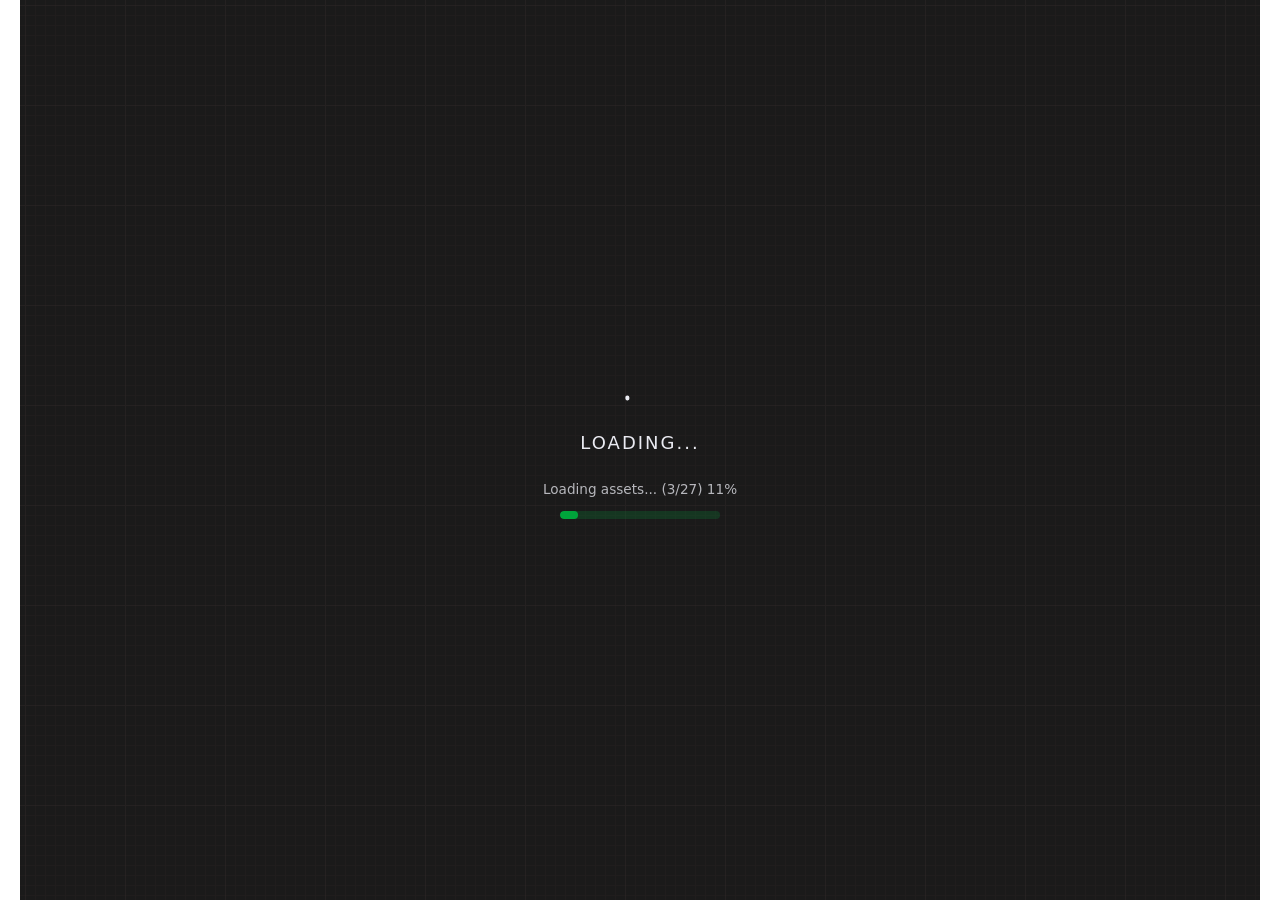
<file: dc-charger-installation-sim/index.html>
<!DOCTYPE html>
<html lang="en">
<head>
    <link rel="icon" type="image/png" href="./assets/core/ui/favicon.png">
    <meta charset="UTF-8">
    <meta name="viewport" content="width=device-width, initial-scale=1.0">
    <meta name="xrs-dataset" content="ev-installation">

    <title>eWorks DC Charger Installation Simulation</title>



  <script type="module" crossorigin src="./assets/index-D697QPvm.js"></script>
  <link rel="stylesheet" crossorigin href="./assets/index-PPQEyzI1.css">
</head>
<body>
    <div id="uiContainer" class="w-full h-full top-0 left-0 fixed flex flex-col items-center">
            <div id="uiContainer-header" class="navbar w-full">
                <div id="uiContainer-header-start" class="navbar-start"></div>
                <div id="uiContainer-header-center" class="navbar-center"></div>
                <div id="uiContainer-header-end" class="navbar-end"></div>
            </div>

            <div id="uiContainer-center" class="flex-1 flex flex-col w-full items-center justify-center">
                
                <div id="loadingScreen">
                    <span class="loading loading-spinner loading-xl"></span>
                    <div class="loading-text m-4">Loading...</div>
                    <div class="loading-progress m-2" aria-live="polite"></div>
                    <progress id="loadingProgressBar" class="progress progress-success w-40 mt-1" value="0" max="100" aria-label="Loading progress"></progress>
                </div>
                        
            </div>

            <div id="uiContainer-footer" class="navbar w-full">
                <div id="uiContainer-footer-start" class="navbar-start"></div>
                <div id="uiContainer-footer-center" class="navbar-center flex flex-col items-center gap-2"></div>
                <div id="uiContainer-footer-end" class="navbar-end gap-2"></div>
            </div>
        
    
    </div>
    <canvas id="renderCanvas"></canvas>
</body>
</html>
</file>
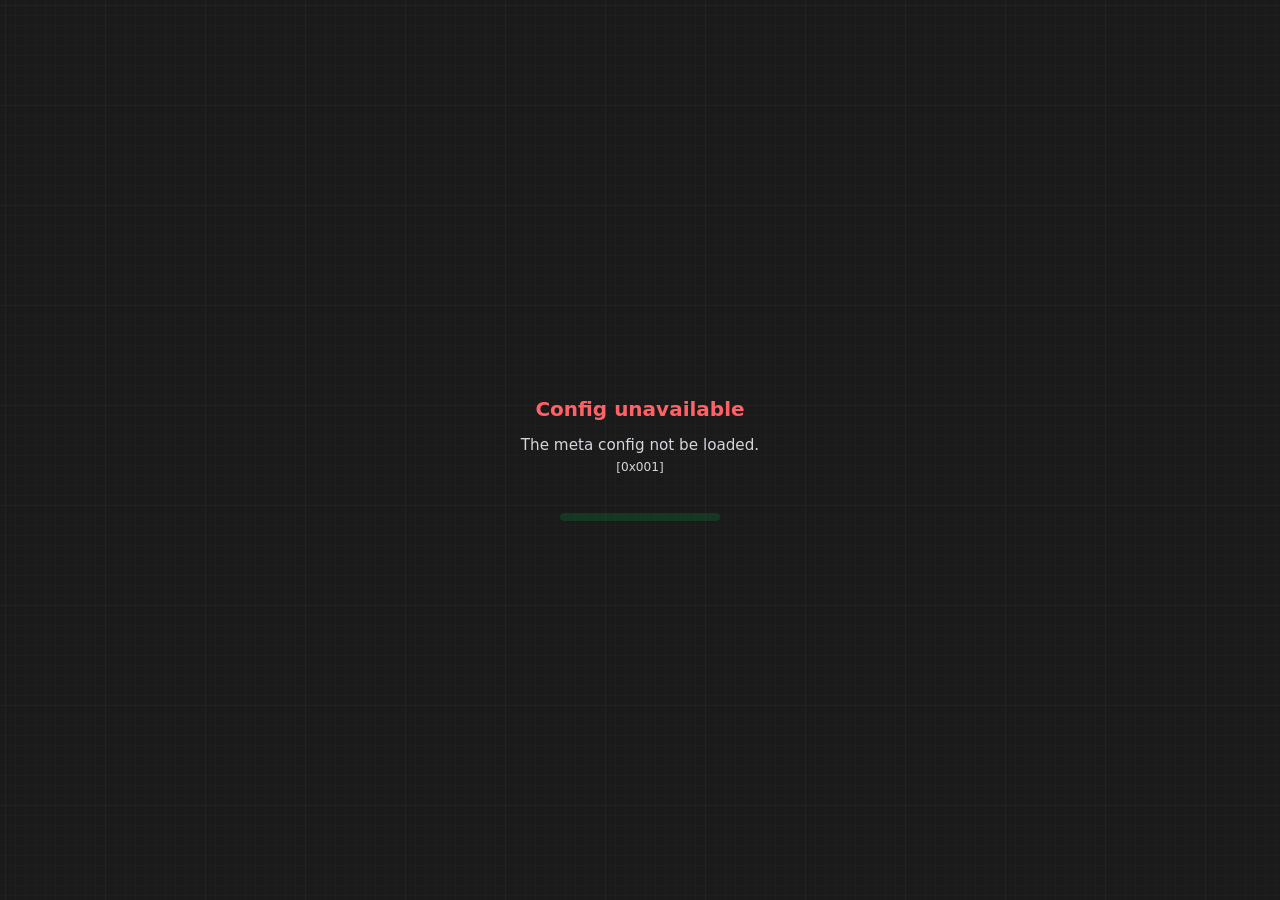
<file: sim-network/index.html>
<!DOCTYPE html>
<html lang="en"  style="background-color: #1a1a1a;">
<head>
    <link rel="icon" type="image/png" href="./assets/core/ui/favicon.png">
    <meta charset="UTF-8">
    <meta name="viewport" content="width=device-width, initial-scale=1.0">
    <!-- <meta name="xrs-dataset" content="[data-set-here]">
    <meta name="xrs-initialscene" content="[scene-here]"> -->

    <title>eIE</title>
    <!-- <style>html { filter: url("#pixelate") }</style> -->
  <script type="module" crossorigin src="./assets/index-ClFpi8yo.js"></script>
  <link rel="stylesheet" crossorigin href="./assets/index-CEAXEnmL.css">
</head>
<body  style="background-color: #1a1a1a;">
    <div id="loadingScreen">
        <span class="loading loading-spinner loading-xl"></span>
        <div class="loading-text m-4">Loading...</div>
        <div class="loading-progress m-2" aria-live="polite"></div>
        <progress id="loadingProgressBar" class="progress progress-success w-40 mt-1" value="0" max="100" aria-label="Loading progress"></progress>
    </div>
    <div id="uiContainer" class="w-full h-full top-0 left-0 fixed flex flex-col items-center">
            <div id="uiContainer-header" class="navbar w-full">
                <div id="uiContainer-header-start" class="navbar-start"></div>
                <div id="uiContainer-header-center" class="navbar-center"></div>
                <div id="uiContainer-header-end" class="navbar-end"></div>
            </div>

            <div id="uiContainer-center" class="flex-1 flex flex-col w-full items-center justify-center">
                                    
            </div>

            <div id="uiContainer-footer" class="navbar w-full">
                <div id="uiContainer-footer-start" class="navbar-start"></div>
                <div id="uiContainer-footer-center" class="navbar-center flex flex-col items-center gap-2"></div>
                <div id="uiContainer-footer-end" class="navbar-end gap-2">
                    <!-- Phone speed dial / desktop row: actions mount via uiManager.mountFooterEndAction -->
                    <div id="footer-end-fab" class="fab footer-end-fab footer-end--inline" aria-label="Footer actions">
                        <button type="button" tabindex="0" class="btn btn-primary btn-lg h-10 max-w-10 footer-end-fab-trigger" aria-label="More actions"></button>
                        <div class="fab-close">
                            <button type="button" tabindex="-1" class="btn btn-error btn-lg h-10 max-w-10" aria-label="Close footer actions">✕</button>
                        </div>
                    </div>
                </div>
            </div>
        
    
    </div>
    <canvas id="renderCanvas"></canvas>
</body>
</html>
</file>
<file: dc-charger-installation-sim/assets/index-PPQEyzI1.css>
@layer base{:root:has(input.theme-controller[value=corporate]:checked),[data-theme=corporate]{color-scheme:light;--color-base-100:oklch(100% 0 0);--color-base-200:oklch(93% 0 0);--color-base-300:oklch(86% 0 0);--color-base-content:oklch(22.389% .031 278.072);--color-primary:oklch(58% .158 241.966);--color-primary-content:oklch(100% 0 0);--color-secondary:oklch(55% .046 257.417);--color-secondary-content:oklch(100% 0 0);--color-accent:oklch(60% .118 184.704);--color-accent-content:oklch(100% 0 0);--color-neutral:oklch(0% 0 0);--color-neutral-content:oklch(100% 0 0);--color-info:oklch(60% .126 221.723);--color-info-content:oklch(100% 0 0);--color-success:oklch(62% .194 149.214);--color-success-content:oklch(100% 0 0);--color-warning:oklch(85% .199 91.936);--color-warning-content:oklch(0% 0 0);--color-error:oklch(70% .191 22.216);--color-error-content:oklch(0% 0 0);--radius-selector:.25rem;--radius-field:.25rem;--radius-box:.25rem;--size-selector:.25rem;--size-field:.25rem;--border:1px;--depth:0;--noise:0}}@layer properties{@supports (((-webkit-hyphens:none)) and (not (margin-trim:inline))) or ((-moz-orient:inline) and (not (color:rgb(from red r g b)))){*,:before,:after,::backdrop{--tw-translate-x:0;--tw-translate-y:0;--tw-translate-z:0;--tw-rotate-x:initial;--tw-rotate-y:initial;--tw-rotate-z:initial;--tw-skew-x:initial;--tw-skew-y:initial;--tw-space-y-reverse:0;--tw-border-style:solid;--tw-leading:initial;--tw-font-weight:initial;--tw-tracking:initial;--tw-ordinal:initial;--tw-slashed-zero:initial;--tw-numeric-figure:initial;--tw-numeric-spacing:initial;--tw-numeric-fraction:initial;--tw-shadow:0 0 #0000;--tw-shadow-color:initial;--tw-shadow-alpha:100%;--tw-inset-shadow:0 0 #0000;--tw-inset-shadow-color:initial;--tw-inset-shadow-alpha:100%;--tw-ring-color:initial;--tw-ring-shadow:0 0 #0000;--tw-inset-ring-color:initial;--tw-inset-ring-shadow:0 0 #0000;--tw-ring-inset:initial;--tw-ring-offset-width:0px;--tw-ring-offset-color:#fff;--tw-ring-offset-shadow:0 0 #0000;--tw-outline-style:solid;--tw-blur:initial;--tw-brightness:initial;--tw-contrast:initial;--tw-grayscale:initial;--tw-hue-rotate:initial;--tw-invert:initial;--tw-opacity:initial;--tw-saturate:initial;--tw-sepia:initial;--tw-drop-shadow:initial;--tw-drop-shadow-color:initial;--tw-drop-shadow-alpha:100%;--tw-drop-shadow-size:initial;--tw-backdrop-blur:initial;--tw-backdrop-brightness:initial;--tw-backdrop-contrast:initial;--tw-backdrop-grayscale:initial;--tw-backdrop-hue-rotate:initial;--tw-backdrop-invert:initial;--tw-backdrop-opacity:initial;--tw-backdrop-saturate:initial;--tw-backdrop-sepia:initial;--tw-duration:initial;--tw-ease:initial;--tw-text-shadow-color:initial;--tw-text-shadow-alpha:100%}}}@layer theme{:root,:host{--font-sans:ui-sans-serif,system-ui,sans-serif,"Apple Color Emoji","Segoe UI Emoji","Segoe UI Symbol","Noto Color Emoji";--font-mono:ui-monospace,SFMono-Regular,Menlo,Monaco,Consolas,"Liberation Mono","Courier New",monospace;--color-black:#000;--color-white:#fff;--spacing:.25rem;--container-md:28rem;--container-lg:32rem;--container-xl:36rem;--container-2xl:42rem;--text-xs:.75rem;--text-xs--line-height:calc(1/.75);--text-sm:.875rem;--text-sm--line-height:calc(1.25/.875);--text-base:1rem;--text-base--line-height: 1.5 ;--text-lg:1.125rem;--text-lg--line-height:calc(1.75/1.125);--text-xl:1.25rem;--text-xl--line-height:calc(1.75/1.25);--text-2xl:1.5rem;--text-2xl--line-height:calc(2/1.5);--text-4xl:2.25rem;--text-4xl--line-height:calc(2.5/2.25);--font-weight-normal:400;--font-weight-medium:500;--font-weight-semibold:600;--font-weight-bold:700;--tracking-wide:.025em;--leading-tight:1.25;--leading-snug:1.375;--leading-normal:1.5;--radius-lg:.5rem;--radius-2xl:1rem;--ease-out:cubic-bezier(0,0,.2,1);--ease-in-out:cubic-bezier(.4,0,.2,1);--blur-xs:4px;--blur-sm:8px;--blur-2xl:40px;--aspect-video:16/9;--default-transition-duration:.15s;--default-transition-timing-function:cubic-bezier(.4,0,.2,1);--default-font-family:var(--font-sans);--default-mono-font-family:var(--font-mono)}}@layer base{*,:after,:before,::backdrop{box-sizing:border-box;border:0 solid;margin:0;padding:0}::file-selector-button{box-sizing:border-box;border:0 solid;margin:0;padding:0}html,:host{-webkit-text-size-adjust:100%;tab-size:4;line-height:1.5;font-family:var(--default-font-family,ui-sans-serif,system-ui,sans-serif,"Apple Color Emoji","Segoe UI Emoji","Segoe UI Symbol","Noto Color Emoji");font-feature-settings:var(--default-font-feature-settings,normal);font-variation-settings:var(--default-font-variation-settings,normal);-webkit-tap-highlight-color:transparent}hr{height:0;color:inherit;border-top-width:1px}abbr:where([title]){-webkit-text-decoration:underline dotted;text-decoration:underline dotted}h1,h2,h3,h4,h5,h6{font-size:inherit;font-weight:inherit}a{color:inherit;-webkit-text-decoration:inherit;text-decoration:inherit}b,strong{font-weight:bolder}code,kbd,samp,pre{font-family:var(--default-mono-font-family,ui-monospace,SFMono-Regular,Menlo,Monaco,Consolas,"Liberation Mono","Courier New",monospace);font-feature-settings:var(--default-mono-font-feature-settings,normal);font-variation-settings:var(--default-mono-font-variation-settings,normal);font-size:1em}small{font-size:80%}sub,sup{vertical-align:baseline;font-size:75%;line-height:0;position:relative}sub{bottom:-.25em}sup{top:-.5em}table{text-indent:0;border-color:inherit;border-collapse:collapse}:-moz-focusring{outline:auto}progress{vertical-align:baseline}summary{display:list-item}ol,ul,menu{list-style:none}img,svg,video,canvas,audio,iframe,embed,object{vertical-align:middle;display:block}img,video{max-width:100%;height:auto}button,input,select,optgroup,textarea{font:inherit;font-feature-settings:inherit;font-variation-settings:inherit;letter-spacing:inherit;color:inherit;opacity:1;background-color:#0000;border-radius:0}::file-selector-button{font:inherit;font-feature-settings:inherit;font-variation-settings:inherit;letter-spacing:inherit;color:inherit;opacity:1;background-color:#0000;border-radius:0}:where(select:is([multiple],[size])) optgroup{font-weight:bolder}:where(select:is([multiple],[size])) optgroup option{padding-inline-start:20px}::file-selector-button{margin-inline-end:4px}::placeholder{opacity:1}@supports (not ((-webkit-appearance:-apple-pay-button))) or (contain-intrinsic-size:1px){::placeholder{color:currentColor}@supports (color:color-mix(in lab,red,red)){::placeholder{color:color-mix(in oklab,currentcolor 50%,transparent)}}}textarea{resize:vertical}::-webkit-search-decoration{-webkit-appearance:none}::-webkit-date-and-time-value{min-height:1lh;text-align:inherit}::-webkit-datetime-edit{display:inline-flex}::-webkit-datetime-edit-fields-wrapper{padding:0}::-webkit-datetime-edit{padding-block:0}::-webkit-datetime-edit-year-field{padding-block:0}::-webkit-datetime-edit-month-field{padding-block:0}::-webkit-datetime-edit-day-field{padding-block:0}::-webkit-datetime-edit-hour-field{padding-block:0}::-webkit-datetime-edit-minute-field{padding-block:0}::-webkit-datetime-edit-second-field{padding-block:0}::-webkit-datetime-edit-millisecond-field{padding-block:0}::-webkit-datetime-edit-meridiem-field{padding-block:0}::-webkit-calendar-picker-indicator{line-height:1}:-moz-ui-invalid{box-shadow:none}button,input:where([type=button],[type=reset],[type=submit]){appearance:button}::file-selector-button{appearance:button}::-webkit-inner-spin-button{height:auto}::-webkit-outer-spin-button{height:auto}[hidden]:where(:not([hidden=until-found])){display:none!important}:where(:root),:root:has(input.theme-controller[value=corporate]:checked),[data-theme=corporate]{color-scheme:light;--color-base-100:oklch(100% 0 0);--color-base-200:oklch(93% 0 0);--color-base-300:oklch(86% 0 0);--color-base-content:oklch(22.389% .031 278.072);--color-primary:oklch(58% .158 241.966);--color-primary-content:oklch(100% 0 0);--color-secondary:oklch(55% .046 257.417);--color-secondary-content:oklch(100% 0 0);--color-accent:oklch(60% .118 184.704);--color-accent-content:oklch(100% 0 0);--color-neutral:oklch(0% 0 0);--color-neutral-content:oklch(100% 0 0);--color-info:oklch(60% .126 221.723);--color-info-content:oklch(100% 0 0);--color-success:oklch(62% .194 149.214);--color-success-content:oklch(100% 0 0);--color-warning:oklch(85% .199 91.936);--color-warning-content:oklch(0% 0 0);--color-error:oklch(70% .191 22.216);--color-error-content:oklch(0% 0 0);--radius-selector:.25rem;--radius-field:.25rem;--radius-box:.25rem;--size-selector:.25rem;--size-field:.25rem;--border:1px;--depth:0;--noise:0}:root{--fx-noise:url("data:image/svg+xml,%3Csvg xmlns='http://www.w3.org/2000/svg' viewBox='0 0 200 200'%3E%3Cfilter id='a'%3E%3CfeTurbulence type='fractalNoise' baseFrequency='1.34' numOctaves='4' stitchTiles='stitch'%3E%3C/feTurbulence%3E%3C/filter%3E%3Crect width='200' height='200' filter='url(%23a)' opacity='0.2'%3E%3C/rect%3E%3C/svg%3E");scrollbar-color:currentColor #0000}@supports (color:color-mix(in lab,red,red)){:root{scrollbar-color:color-mix(in oklch,currentColor 35%,#0000)#0000}}@property --radialprogress{syntax: "<percentage>"; inherits: true; initial-value: 0%;}:root:not(span){overflow:var(--page-overflow)}:root{--page-scroll-bg-on:linear-gradient(var(--root-bg),var(--root-bg))var(--root-bg)}@supports (color:color-mix(in lab,red,red)){:root{--page-scroll-bg-on:linear-gradient(var(--root-bg),var(--root-bg))color-mix(in srgb,var(--root-bg),oklch(0% 0 0) calc(var(--page-has-backdrop,0)*40%))}}:root{--page-scroll-transition-on:background-color .3s ease-out;transition:var(--page-scroll-transition);scrollbar-gutter:var(--page-scroll-gutter,unset);scrollbar-gutter:if(style(--page-has-scroll: 1): var(--page-scroll-gutter,unset); else: unset)}:root:root{background:var(--page-scroll-bg,var(--root-bg,var(--color-base-100)))}@keyframes set-page-has-scroll{0%,to{--page-has-scroll:1}}:root,[data-theme]{background-color:var(--root-bg,var(--color-base-100));color:var(--color-base-content)}:where(:root,[data-theme]){--root-bg:var(--color-base-100)}:root:has(input.theme-controller[value=corporate]:checked),[data-theme=corporate]{color-scheme:light;--color-base-100:oklch(100% 0 0);--color-base-200:oklch(93% 0 0);--color-base-300:oklch(86% 0 0);--color-base-content:oklch(22.389% .031 278.072);--color-primary:oklch(58% .158 241.966);--color-primary-content:oklch(100% 0 0);--color-secondary:oklch(55% .046 257.417);--color-secondary-content:oklch(100% 0 0);--color-accent:oklch(60% .118 184.704);--color-accent-content:oklch(100% 0 0);--color-neutral:oklch(0% 0 0);--color-neutral-content:oklch(100% 0 0);--color-info:oklch(60% .126 221.723);--color-info-content:oklch(100% 0 0);--color-success:oklch(62% .194 149.214);--color-success-content:oklch(100% 0 0);--color-warning:oklch(85% .199 91.936);--color-warning-content:oklch(0% 0 0);--color-error:oklch(70% .191 22.216);--color-error-content:oklch(0% 0 0);--radius-selector:.25rem;--radius-field:.25rem;--radius-box:.25rem;--size-selector:.25rem;--size-field:.25rem;--border:1px;--depth:0;--noise:0}}@layer components;@layer utilities{@layer daisyui.l1.l2.l3{.diff{webkit-user-select:none;-webkit-user-select:none;user-select:none;direction:ltr;grid-template-rows:1fr 1.8rem 1fr;grid-template-columns:auto 1fr;width:100%;display:grid;position:relative;overflow:hidden;container-type:inline-size}.diff:focus-visible,.diff:has(.diff-item-1:focus-visible){outline-style:var(--tw-outline-style);outline-offset:1px;outline-width:2px;outline-color:var(--color-base-content)}.diff:focus-visible .diff-resizer{min-width:95cqi;max-width:95cqi}.diff:has(.diff-item-1:focus-visible){outline-style:var(--tw-outline-style);outline-offset:1px;outline-width:2px}.diff:has(.diff-item-1:focus-visible) .diff-resizer{min-width:5cqi;max-width:5cqi}@supports (-webkit-overflow-scrolling:touch) and (overflow:-webkit-paged-x){.diff:focus .diff-resizer{min-width:5cqi;max-width:5cqi}.diff:has(.diff-item-1:focus) .diff-resizer{min-width:95cqi;max-width:95cqi}}.modal{pointer-events:none;visibility:hidden;width:100%;max-width:none;height:100%;max-height:none;color:inherit;transition:visibility .3s allow-discrete,background-color .3s ease-out,opacity .1s ease-out;overscroll-behavior:contain;z-index:999;scrollbar-gutter:auto;background-color:#0000;place-items:center;margin:0;padding:0;display:grid;position:fixed;inset:0;overflow:clip}.modal::backdrop{display:none}.tooltip{--tt-bg:var(--color-neutral);--tt-off: calc(100% + .5rem) ;--tt-tail: calc(100% + 1px + .25rem) ;display:inline-block;position:relative}.tooltip>.tooltip-content,.tooltip[data-tip]:before{border-radius:var(--radius-field);text-align:center;white-space:normal;max-width:20rem;color:var(--color-neutral-content);opacity:0;background-color:var(--tt-bg);pointer-events:none;z-index:2;--tw-content:attr(data-tip);content:var(--tw-content);width:max-content;padding-block:.25rem;padding-inline:.5rem;font-size:.875rem;line-height:1.25;position:absolute}.tooltip:after{opacity:0;background-color:var(--tt-bg);content:"";pointer-events:none;--mask-tooltip:url("data:image/svg+xml,%3Csvg width='10' height='4' viewBox='0 0 8 4' fill='none' xmlns='http://www.w3.org/2000/svg'%3E%3Cpath d='M0.500009 1C3.5 1 3.00001 4 5.00001 4C7 4 6.5 1 9.5 1C10 1 10 0.499897 10 0H0C-1.99338e-08 0.5 0 1 0.500009 1Z' fill='black'/%3E%3C/svg%3E%0A");width:.625rem;height:.25rem;-webkit-mask-position:-1px 0;mask-position:-1px 0;-webkit-mask-repeat:no-repeat;mask-repeat:no-repeat;-webkit-mask-image:var(--mask-tooltip);mask-image:var(--mask-tooltip);display:block;position:absolute}@media(prefers-reduced-motion:no-preference){.tooltip>.tooltip-content,.tooltip[data-tip]:before,.tooltip:after{transition:opacity .2s cubic-bezier(.4,0,.2,1) 75ms,transform .2s cubic-bezier(.4,0,.2,1) 75ms}}:is(.tooltip:is([data-tip]:not([data-tip=""]),:has(.tooltip-content:not(:empty))).tooltip-open,.tooltip:is([data-tip]:not([data-tip=""]),:has(.tooltip-content:not(:empty))):hover,.tooltip:is([data-tip]:not([data-tip=""]),:has(.tooltip-content:not(:empty))):has(:focus-visible))>.tooltip-content,:is(.tooltip:is([data-tip]:not([data-tip=""]),:has(.tooltip-content:not(:empty))).tooltip-open,.tooltip:is([data-tip]:not([data-tip=""]),:has(.tooltip-content:not(:empty))):hover,.tooltip:is([data-tip]:not([data-tip=""]),:has(.tooltip-content:not(:empty))):has(:focus-visible))[data-tip]:before,:is(.tooltip:is([data-tip]:not([data-tip=""]),:has(.tooltip-content:not(:empty))).tooltip-open,.tooltip:is([data-tip]:not([data-tip=""]),:has(.tooltip-content:not(:empty))):hover,.tooltip:is([data-tip]:not([data-tip=""]),:has(.tooltip-content:not(:empty))):has(:focus-visible)):after{opacity:1;--tt-pos:0rem}@media(prefers-reduced-motion:no-preference){:is(.tooltip:is([data-tip]:not([data-tip=""]),:has(.tooltip-content:not(:empty))).tooltip-open,.tooltip:is([data-tip]:not([data-tip=""]),:has(.tooltip-content:not(:empty))):hover,.tooltip:is([data-tip]:not([data-tip=""]),:has(.tooltip-content:not(:empty))):has(:focus-visible))>.tooltip-content,:is(.tooltip:is([data-tip]:not([data-tip=""]),:has(.tooltip-content:not(:empty))).tooltip-open,.tooltip:is([data-tip]:not([data-tip=""]),:has(.tooltip-content:not(:empty))):hover,.tooltip:is([data-tip]:not([data-tip=""]),:has(.tooltip-content:not(:empty))):has(:focus-visible))[data-tip]:before,:is(.tooltip:is([data-tip]:not([data-tip=""]),:has(.tooltip-content:not(:empty))).tooltip-open,.tooltip:is([data-tip]:not([data-tip=""]),:has(.tooltip-content:not(:empty))):hover,.tooltip:is([data-tip]:not([data-tip=""]),:has(.tooltip-content:not(:empty))):has(:focus-visible)):after{transition:opacity .2s cubic-bezier(.4,0,.2,1),transform .2s cubic-bezier(.4,0,.2,1)}}.tab{cursor:pointer;appearance:none;text-align:center;webkit-user-select:none;-webkit-user-select:none;user-select:none;flex-wrap:wrap;justify-content:center;align-items:center;display:inline-flex;position:relative}@media(hover:hover){.tab:hover{color:var(--color-base-content)}}.tab{--tab-p:.75rem;--tab-bg:var(--color-base-100);--tab-border-color:var(--color-base-300);--tab-radius-ss:0;--tab-radius-se:0;--tab-radius-es:0;--tab-radius-ee:0;--tab-order:0;--tab-radius-min:calc(.75rem - var(--border));--tab-radius-limit:min(var(--radius-field),var(--tab-radius-min));--tab-radius-grad:#0000 calc(69% - var(--border)),var(--tab-border-color)calc(calc(69% - var(--border)) + .25px),var(--tab-border-color)calc(calc(69% - var(--border)) + var(--border)),var(--tab-bg)calc(calc(69% - var(--border)) + var(--border) + .25px);order:var(--tab-order);height:var(--tab-height);border-color:#0000;padding-inline-start:var(--tab-p);padding-inline-end:var(--tab-p);font-size:.875rem}.tab:is(input[type=radio]){min-width:fit-content}.tab:is(input[type=radio]):after{--tw-content:attr(aria-label);content:var(--tw-content)}.tab:is(label){position:relative}.tab:is(label) input{cursor:pointer;appearance:none;opacity:0;position:absolute;inset:0}:is(.tab:checked,.tab:is(label:has(:checked)),.tab:is(.tab-active,[aria-selected=true],[aria-current=true],[aria-current=page]))+.tab-content{display:block}.tab:not(:checked,label:has(:checked),:hover,.tab-active,[aria-selected=true],[aria-current=true],[aria-current=page]){color:var(--color-base-content)}@supports (color:color-mix(in lab,red,red)){.tab:not(:checked,label:has(:checked),:hover,.tab-active,[aria-selected=true],[aria-current=true],[aria-current=page]){color:color-mix(in oklab,var(--color-base-content)50%,transparent)}}.tab:not(input):empty{cursor:default;flex-grow:1}.tab:focus{--tw-outline-style:none;outline-style:none}@media(forced-colors:active){.tab:focus{outline-offset:2px;outline:2px solid #0000}}.tab:focus-visible,.tab:is(label:has(:checked:focus-visible)){outline-offset:-5px;outline:2px solid}.tab[disabled]{pointer-events:none;opacity:.4}.menu{--menu-active-fg:var(--color-neutral-content);--menu-active-bg:var(--color-neutral);flex-flow:column wrap;width:fit-content;padding:.5rem;font-size:.875rem;display:flex}.menu :where(li ul){white-space:nowrap;margin-inline-start:1rem;padding-inline-start:.5rem;position:relative}.menu :where(li ul):before{background-color:var(--color-base-content);opacity:.1;width:var(--border);content:"";inset-inline-start:0;position:absolute;top:.75rem;bottom:.75rem}.menu :where(li>.menu-dropdown:not(.menu-dropdown-show)){display:none}.menu :where(li:not(.menu-title)>:not(ul,details,.menu-title,.btn)),.menu :where(li:not(.menu-title)>details>summary:not(.menu-title)){border-radius:var(--radius-field);text-align:start;text-wrap:balance;-webkit-user-select:none;user-select:none;grid-auto-columns:minmax(auto,max-content) auto max-content;grid-auto-flow:column;align-content:flex-start;align-items:center;gap:.5rem;padding-block:.375rem;padding-inline:.75rem;transition-property:color,background-color,box-shadow;transition-duration:.2s;transition-timing-function:cubic-bezier(0,0,.2,1);display:grid}.menu :where(li>details>summary){--tw-outline-style:none;outline-style:none}@media(forced-colors:active){.menu :where(li>details>summary){outline-offset:2px;outline:2px solid #0000}}.menu :where(li>details>summary)::-webkit-details-marker{display:none}:is(.menu :where(li>details>summary),.menu :where(li>.menu-dropdown-toggle)):after{content:"";transform-origin:50%;pointer-events:none;justify-self:flex-end;width:.375rem;height:.375rem;transition-property:rotate,translate;transition-duration:.2s;display:block;translate:0 -1px;rotate:-135deg;box-shadow:inset 2px 2px}.menu details{interpolate-size:allow-keywords;overflow:hidden}.menu details::details-content{block-size:0}@media(prefers-reduced-motion:no-preference){.menu details::details-content{transition-behavior:allow-discrete;transition-property:block-size,content-visibility;transition-duration:.2s;transition-timing-function:cubic-bezier(0,0,.2,1)}}.menu details[open]::details-content{block-size:auto}.menu :where(li>details[open]>summary):after,.menu :where(li>.menu-dropdown-toggle.menu-dropdown-show):after{translate:0 1px;rotate:45deg}.menu :where(li:not(.menu-title,.disabled)>:not(ul,details,.menu-title),li:not(.menu-title,.disabled)>details>summary:not(.menu-title)):not(.menu-active,:active,.btn).menu-focus,.menu :where(li:not(.menu-title,.disabled)>:not(ul,details,.menu-title),li:not(.menu-title,.disabled)>details>summary:not(.menu-title)):not(.menu-active,:active,.btn):focus-visible{cursor:pointer;background-color:var(--color-base-content)}@supports (color:color-mix(in lab,red,red)){.menu :where(li:not(.menu-title,.disabled)>:not(ul,details,.menu-title),li:not(.menu-title,.disabled)>details>summary:not(.menu-title)):not(.menu-active,:active,.btn).menu-focus,.menu :where(li:not(.menu-title,.disabled)>:not(ul,details,.menu-title),li:not(.menu-title,.disabled)>details>summary:not(.menu-title)):not(.menu-active,:active,.btn):focus-visible{background-color:color-mix(in oklab,var(--color-base-content)10%,transparent)}}.menu :where(li:not(.menu-title,.disabled)>:not(ul,details,.menu-title),li:not(.menu-title,.disabled)>details>summary:not(.menu-title)):not(.menu-active,:active,.btn).menu-focus,.menu :where(li:not(.menu-title,.disabled)>:not(ul,details,.menu-title),li:not(.menu-title,.disabled)>details>summary:not(.menu-title)):not(.menu-active,:active,.btn):focus-visible{color:var(--color-base-content);--tw-outline-style:none;outline-style:none}@media(forced-colors:active){.menu :where(li:not(.menu-title,.disabled)>:not(ul,details,.menu-title),li:not(.menu-title,.disabled)>details>summary:not(.menu-title)):not(.menu-active,:active,.btn).menu-focus,.menu :where(li:not(.menu-title,.disabled)>:not(ul,details,.menu-title),li:not(.menu-title,.disabled)>details>summary:not(.menu-title)):not(.menu-active,:active,.btn):focus-visible{outline-offset:2px;outline:2px solid #0000}}.menu :where(li:not(.menu-title,.disabled)>:not(ul,details,.menu-title):not(.menu-active,:active,.btn):hover,li:not(.menu-title,.disabled)>details>summary:not(.menu-title):not(.menu-active,:active,.btn):hover){cursor:pointer;background-color:var(--color-base-content)}@supports (color:color-mix(in lab,red,red)){.menu :where(li:not(.menu-title,.disabled)>:not(ul,details,.menu-title):not(.menu-active,:active,.btn):hover,li:not(.menu-title,.disabled)>details>summary:not(.menu-title):not(.menu-active,:active,.btn):hover){background-color:color-mix(in oklab,var(--color-base-content)10%,transparent)}}.menu :where(li:not(.menu-title,.disabled)>:not(ul,details,.menu-title):not(.menu-active,:active,.btn):hover,li:not(.menu-title,.disabled)>details>summary:not(.menu-title):not(.menu-active,:active,.btn):hover){--tw-outline-style:none;outline-style:none}@media(forced-colors:active){.menu :where(li:not(.menu-title,.disabled)>:not(ul,details,.menu-title):not(.menu-active,:active,.btn):hover,li:not(.menu-title,.disabled)>details>summary:not(.menu-title):not(.menu-active,:active,.btn):hover){outline-offset:2px;outline:2px solid #0000}}.menu :where(li:not(.menu-title,.disabled)>:not(ul,details,.menu-title):not(.menu-active,:active,.btn):hover,li:not(.menu-title,.disabled)>details>summary:not(.menu-title):not(.menu-active,:active,.btn):hover){box-shadow:inset 0 1px #00000003,inset 0 -1px #ffffff03}.menu :where(li:empty){background-color:var(--color-base-content);opacity:.1;height:1px;margin:.5rem 1rem}.menu :where(li){flex-flow:column wrap;flex-shrink:0;align-items:stretch;display:flex;position:relative}.menu :where(li) .badge{justify-self:flex-end}.menu :where(li)>:not(ul,.menu-title,details,.btn):active,.menu :where(li)>:not(ul,.menu-title,details,.btn).menu-active,.menu :where(li)>details>summary:active{--tw-outline-style:none;outline-style:none}@media(forced-colors:active){.menu :where(li)>:not(ul,.menu-title,details,.btn):active,.menu :where(li)>:not(ul,.menu-title,details,.btn).menu-active,.menu :where(li)>details>summary:active{outline-offset:2px;outline:2px solid #0000}}.menu :where(li)>:not(ul,.menu-title,details,.btn):active,.menu :where(li)>:not(ul,.menu-title,details,.btn).menu-active,.menu :where(li)>details>summary:active{color:var(--menu-active-fg);background-color:var(--menu-active-bg);background-size:auto,calc(var(--noise)*100%);background-image:none,var(--fx-noise)}:is(.menu :where(li)>:not(ul,.menu-title,details,.btn):active,.menu :where(li)>:not(ul,.menu-title,details,.btn).menu-active,.menu :where(li)>details>summary:active):not(:is(.menu :where(li)>:not(ul,.menu-title,details,.btn):active,.menu :where(li)>:not(ul,.menu-title,details,.btn).menu-active,.menu :where(li)>details>summary:active):active){box-shadow:0 2px calc(var(--depth)*3px) -2px var(--menu-active-bg)}.menu :where(li).menu-disabled{pointer-events:none;color:var(--color-base-content)}@supports (color:color-mix(in lab,red,red)){.menu :where(li).menu-disabled{color:color-mix(in oklab,var(--color-base-content)20%,transparent)}}.menu .dropdown:focus-within .menu-dropdown-toggle:after{translate:0 1px;rotate:45deg}.menu .dropdown-content{margin-top:.5rem;padding:.5rem}.menu .dropdown-content:before{display:none}.dock{z-index:1;background-color:var(--color-base-100);color:currentColor;border-top:.5px solid var(--color-base-content);flex-direction:row;justify-content:space-around;align-items:center;width:100%;padding:.5rem;display:flex;position:fixed;bottom:0;left:0;right:0}@supports (color:color-mix(in lab,red,red)){.dock{border-top:.5px solid color-mix(in oklab,var(--color-base-content)5%,#0000)}}.dock{height:4rem;height:calc(4rem + env(safe-area-inset-bottom));padding-bottom:env(safe-area-inset-bottom)}.dock>*{cursor:pointer;border-radius:var(--radius-box);background-color:#0000;flex-direction:column;flex-shrink:1;flex-basis:100%;justify-content:center;align-items:center;gap:1px;max-width:8rem;height:100%;margin-bottom:.5rem;transition:opacity .2s ease-out;display:flex;position:relative}@media(hover:hover){.dock>:hover{opacity:.8}}:is(.dock>[aria-disabled=true],.dock>[disabled]),:is(.dock>[aria-disabled=true],.dock>[disabled]):hover{pointer-events:none;color:var(--color-base-content)}@supports (color:color-mix(in lab,red,red)){:is(.dock>[aria-disabled=true],.dock>[disabled]),:is(.dock>[aria-disabled=true],.dock>[disabled]):hover{color:color-mix(in oklab,var(--color-base-content)10%,transparent)}}:is(.dock>[aria-disabled=true],.dock>[disabled]),:is(.dock>[aria-disabled=true],.dock>[disabled]):hover{opacity:1}.dock>* .dock-label{font-size:.6875rem}.dock>:after{content:"";background-color:#0000;border-top:3px solid #0000;border-radius:3.40282e38px;width:1.5rem;height:.25rem;transition:background-color .1s ease-out,text-color .1s ease-out,width .1s ease-out;position:absolute;bottom:.2rem}.dropdown{position-area:var(--anchor-v,bottom)var(--anchor-h,span-right);display:inline-block;position:relative}.dropdown>:not(:has(~[class*=dropdown-content])):focus{--tw-outline-style:none;outline-style:none}@media(forced-colors:active){.dropdown>:not(:has(~[class*=dropdown-content])):focus{outline-offset:2px;outline:2px solid #0000}}.dropdown .dropdown-content{position:absolute}.dropdown.dropdown-close .dropdown-content,.dropdown:not(details,.dropdown-open,.dropdown-hover:hover,:focus-within) .dropdown-content,.dropdown.dropdown-hover:not(:hover) [tabindex]:first-child:focus:not(:focus-visible)~.dropdown-content{transform-origin:top;opacity:0;display:none;scale:95%}.dropdown[popover],.dropdown .dropdown-content{z-index:999}@media(prefers-reduced-motion:no-preference){.dropdown[popover],.dropdown .dropdown-content{transition-behavior:allow-discrete;transition-property:opacity,scale,display;transition-duration:.2s;transition-timing-function:cubic-bezier(.4,0,.2,1);animation:.2s dropdown}}@starting-style{.dropdown[popover],.dropdown .dropdown-content{opacity:0;scale:95%}}:is(.dropdown:not(.dropdown-close).dropdown-open,.dropdown:not(.dropdown-close):not(.dropdown-hover):focus,.dropdown:not(.dropdown-close):focus-within)>[tabindex]:first-child{pointer-events:none}:is(.dropdown:not(.dropdown-close).dropdown-open,.dropdown:not(.dropdown-close):not(.dropdown-hover):focus,.dropdown:not(.dropdown-close):focus-within) .dropdown-content,.dropdown:not(.dropdown-close).dropdown-hover:hover .dropdown-content{opacity:1;scale:100%}.dropdown:is(details) summary::-webkit-details-marker{display:none}.dropdown:where([popover]){background:0 0}.dropdown[popover]{color:inherit;position:fixed}@supports not (position-area:bottom){.dropdown[popover]{margin:auto}.dropdown[popover].dropdown-close{transform-origin:top;opacity:0;display:none;scale:95%}.dropdown[popover].dropdown-open:not(:popover-open){transform-origin:top;opacity:0;display:none;scale:95%}.dropdown[popover]::backdrop{background-color:oklab(0% none none/.3)}}:is(.dropdown[popover].dropdown-close,.dropdown[popover]:not(.dropdown-open,:popover-open)){transform-origin:top;opacity:0;display:none;scale:95%}:where(.btn){width:unset}.btn{cursor:pointer;text-align:center;vertical-align:middle;outline-offset:2px;webkit-user-select:none;-webkit-user-select:none;user-select:none;padding-inline:var(--btn-p);color:var(--btn-fg);--tw-prose-links:var(--btn-fg);height:var(--size);font-size:var(--fontsize,.875rem);outline-color:var(--btn-color,var(--color-base-content));background-color:var(--btn-bg);background-size:auto,calc(var(--noise)*100%);background-image:none,var(--btn-noise);border-width:var(--border);border-style:solid;border-color:var(--btn-border);text-shadow:0 .5px oklch(100% 0 0/calc(var(--depth)*.15));touch-action:manipulation;box-shadow:0 .5px 0 .5px oklch(100% 0 0/calc(var(--depth)*6%)) inset,var(--btn-shadow);--size:calc(var(--size-field,.25rem)*10);--btn-bg:var(--btn-color,var(--color-base-200));--btn-fg:var(--color-base-content);--btn-p:1rem;--btn-border:var(--btn-bg);border-start-start-radius:var(--join-ss,var(--radius-field));border-start-end-radius:var(--join-se,var(--radius-field));border-end-end-radius:var(--join-ee,var(--radius-field));border-end-start-radius:var(--join-es,var(--radius-field));flex-wrap:nowrap;flex-shrink:0;justify-content:center;align-items:center;gap:.375rem;font-weight:600;transition-property:color,background-color,border-color,box-shadow;transition-duration:.2s;transition-timing-function:cubic-bezier(0,0,.2,1);display:inline-flex}@supports (color:color-mix(in lab,red,red)){.btn{--btn-border:color-mix(in oklab,var(--btn-bg),#000 calc(var(--depth)*5%))}}.btn{--btn-shadow:0 3px 2px -2px var(--btn-bg),0 4px 3px -2px var(--btn-bg)}@supports (color:color-mix(in lab,red,red)){.btn{--btn-shadow:0 3px 2px -2px color-mix(in oklab,var(--btn-bg)calc(var(--depth)*30%),#0000),0 4px 3px -2px color-mix(in oklab,var(--btn-bg)calc(var(--depth)*30%),#0000)}}.btn{--btn-noise:var(--fx-noise)}@media(hover:hover){.btn:hover{--btn-bg:var(--btn-color,var(--color-base-200))}@supports (color:color-mix(in lab,red,red)){.btn:hover{--btn-bg:color-mix(in oklab,var(--btn-color,var(--color-base-200)),#000 7%)}}}.btn:focus-visible,.btn:has(:focus-visible){isolation:isolate;outline-width:2px;outline-style:solid}.btn:active:not(.btn-active){--btn-bg:var(--btn-color,var(--color-base-200));translate:0 .5px}@supports (color:color-mix(in lab,red,red)){.btn:active:not(.btn-active){--btn-bg:color-mix(in oklab,var(--btn-color,var(--color-base-200)),#000 5%)}}.btn:active:not(.btn-active){--btn-border:var(--btn-color,var(--color-base-200))}@supports (color:color-mix(in lab,red,red)){.btn:active:not(.btn-active){--btn-border:color-mix(in oklab,var(--btn-color,var(--color-base-200)),#000 7%)}}.btn:active:not(.btn-active){--btn-shadow:0 0 0 0 oklch(0% 0 0/0),0 0 0 0 oklch(0% 0 0/0)}.btn:is(input[type=checkbox],input[type=radio]){appearance:none}.btn:is(input[type=checkbox],input[type=radio])[aria-label]:after{--tw-content:attr(aria-label);content:var(--tw-content)}.btn:where(input:checked:not(.filter .btn)){--btn-color:var(--color-primary);--btn-fg:var(--color-primary-content);isolation:isolate}.loading{pointer-events:none;aspect-ratio:1;vertical-align:middle;width:calc(var(--size-selector,.25rem)*6);background-color:currentColor;display:inline-block;-webkit-mask-image:url("data:image/svg+xml,%3Csvg width='24' height='24' stroke='black' viewBox='0 0 24 24' xmlns='http://www.w3.org/2000/svg'%3E%3Cg transform-origin='center'%3E%3Ccircle cx='12' cy='12' r='9.5' fill='none' stroke-width='3' stroke-linecap='round'%3E%3CanimateTransform attributeName='transform' type='rotate' from='0 12 12' to='360 12 12' dur='2s' repeatCount='indefinite'/%3E%3Canimate attributeName='stroke-dasharray' values='0,150;42,150;42,150' keyTimes='0;0.475;1' dur='1.5s' repeatCount='indefinite'/%3E%3Canimate attributeName='stroke-dashoffset' values='0;-16;-59' keyTimes='0;0.475;1' dur='1.5s' repeatCount='indefinite'/%3E%3C/circle%3E%3C/g%3E%3C/svg%3E");mask-image:url("data:image/svg+xml,%3Csvg width='24' height='24' stroke='black' viewBox='0 0 24 24' xmlns='http://www.w3.org/2000/svg'%3E%3Cg transform-origin='center'%3E%3Ccircle cx='12' cy='12' r='9.5' fill='none' stroke-width='3' stroke-linecap='round'%3E%3CanimateTransform attributeName='transform' type='rotate' from='0 12 12' to='360 12 12' dur='2s' repeatCount='indefinite'/%3E%3Canimate attributeName='stroke-dasharray' values='0,150;42,150;42,150' keyTimes='0;0.475;1' dur='1.5s' repeatCount='indefinite'/%3E%3Canimate attributeName='stroke-dashoffset' values='0;-16;-59' keyTimes='0;0.475;1' dur='1.5s' repeatCount='indefinite'/%3E%3C/circle%3E%3C/g%3E%3C/svg%3E");-webkit-mask-position:50%;mask-position:50%;-webkit-mask-size:100%;mask-size:100%;-webkit-mask-repeat:no-repeat;mask-repeat:no-repeat}.countdown{display:inline-flex}.countdown>*{visibility:hidden;--value-v: mod(max(0,var(--value)),1000) ;--value-hundreds: round(to-zero,var(--value-v)/100,1) ;--value-tens: round(to-zero,mod(var(--value-v),100)/10,1) ;--value-ones: mod(var(--value-v),100) ;--show-hundreds:clamp(clamp(0,var(--digits,1) - 2,1),var(--value-hundreds),1);--show-tens:clamp(clamp(0,var(--digits,1) - 1,1),var(--value-tens) + var(--show-hundreds),1);--first-digits: round(to-zero,var(--value-v)/10,1) ;height:1em;width:calc(1ch + var(--show-tens)*1ch + var(--show-hundreds)*1ch);direction:ltr;transition:width .4s ease-out .2s;display:inline-block;position:relative;overflow-y:clip}.countdown>:before,.countdown>:after{visibility:visible;--tw-content:"00\a 01\a 02\a 03\a 04\a 05\a 06\a 07\a 08\a 09\a 10\a 11\a 12\a 13\a 14\a 15\a 16\a 17\a 18\a 19\a 20\a 21\a 22\a 23\a 24\a 25\a 26\a 27\a 28\a 29\a 30\a 31\a 32\a 33\a 34\a 35\a 36\a 37\a 38\a 39\a 40\a 41\a 42\a 43\a 44\a 45\a 46\a 47\a 48\a 49\a 50\a 51\a 52\a 53\a 54\a 55\a 56\a 57\a 58\a 59\a 60\a 61\a 62\a 63\a 64\a 65\a 66\a 67\a 68\a 69\a 70\a 71\a 72\a 73\a 74\a 75\a 76\a 77\a 78\a 79\a 80\a 81\a 82\a 83\a 84\a 85\a 86\a 87\a 88\a 89\a 90\a 91\a 92\a 93\a 94\a 95\a 96\a 97\a 98\a 99\a";content:var(--tw-content);font-variant-numeric:tabular-nums;white-space:pre;text-align:end;direction:rtl;transition:all 1s cubic-bezier(1,0,0,1),width .2s ease-out .2s,opacity .2s ease-out .2s;position:absolute;overflow-x:clip}.countdown>:before{width:calc(1ch + var(--show-hundreds)*1ch);top:calc(var(--first-digits)*-1em);opacity:var(--show-tens);inset-inline-end:0}.countdown>:after{width:1ch;top:calc(var(--value-ones)*-1em);inset-inline-start:0}.radial-progress{height:var(--size);width:var(--size);vertical-align:middle;box-sizing:content-box;--value:0;--size:5rem;--thickness:calc(var(--size)/10);--radialprogress:calc(var(--value)*1%);background-color:#0000;border-radius:3.40282e38px;place-content:center;transition:--radialprogress .3s linear;display:inline-grid;position:relative}.radial-progress:before{content:"";background:radial-gradient(farthest-side,currentColor 98%,#0000)top/var(--thickness)var(--thickness)no-repeat,conic-gradient(currentColor var(--radialprogress),#0000 0);webkit-mask:radial-gradient(farthest-side,#0000 calc(100% - var(--thickness)),#000 calc(100% + .5px - var(--thickness)));-webkit-mask:radial-gradient(farthest-side,#0000 calc(100% - var(--thickness)),#000 calc(100% + .5px - var(--thickness)));mask:radial-gradient(farthest-side,#0000 calc(100% - var(--thickness)),#000 calc(100% + .5px - var(--thickness)));border-radius:3.40282e38px;position:absolute;inset:0}.radial-progress:after{content:"";inset:calc(50% - var(--thickness)/2);transform:rotate(calc(var(--value)*3.6deg - 90deg))translate(calc(var(--size)/2 - 50%));background-color:currentColor;border-radius:3.40282e38px;transition:transform .3s linear;position:absolute}.list{flex-direction:column;font-size:.875rem;display:flex}.list .list-row{--list-grid-cols:minmax(0,auto)1fr;border-radius:var(--radius-box);word-break:break-word;grid-auto-flow:column;grid-template-columns:var(--list-grid-cols);gap:1rem;padding:1rem;display:grid;position:relative}:is(.list>:not(:last-child).list-row,.list>:not(:last-child) .list-row):after{content:"";border-bottom:var(--border)solid;inset-inline:var(--radius-box);border-color:var(--color-base-content);position:absolute;bottom:0}@supports (color:color-mix(in lab,red,red)){:is(.list>:not(:last-child).list-row,.list>:not(:last-child) .list-row):after{border-color:color-mix(in oklab,var(--color-base-content)5%,transparent)}}.toggle{border:var(--border)solid currentColor;color:var(--input-color);cursor:pointer;appearance:none;vertical-align:middle;webkit-user-select:none;-webkit-user-select:none;user-select:none;--radius-selector-max:calc(var(--radius-selector) + var(--radius-selector) + var(--radius-selector));border-radius:calc(var(--radius-selector) + min(var(--toggle-p),var(--radius-selector-max)) + min(var(--border),var(--radius-selector-max)));padding:var(--toggle-p);flex-shrink:0;grid-template-columns:0fr 1fr 1fr;place-content:center;display:inline-grid;position:relative;box-shadow:inset 0 1px}@supports (color:color-mix(in lab,red,red)){.toggle{box-shadow:0 1px color-mix(in oklab,currentColor calc(var(--depth)*10%),#0000) inset}}.toggle{--input-color:var(--color-base-content);transition:color .3s,grid-template-columns .2s}@supports (color:color-mix(in lab,red,red)){.toggle{--input-color:color-mix(in oklab,var(--color-base-content)50%,#0000)}}.toggle{--toggle-p:calc(var(--size)*.125);--size:calc(var(--size-selector,.25rem)*6);width:calc((var(--size)*2) - (var(--border) + var(--toggle-p))*2);height:var(--size)}.toggle>*{z-index:1;cursor:pointer;appearance:none;background-color:#0000;border:none;grid-column:2/span 1;grid-row-start:1;height:100%;padding:.125rem;transition:opacity .2s,rotate .4s}.toggle>:focus{--tw-outline-style:none;outline-style:none}@media(forced-colors:active){.toggle>:focus{outline-offset:2px;outline:2px solid #0000}}.toggle>:nth-child(2){color:var(--color-base-100);rotate:none}.toggle>:nth-child(3){color:var(--color-base-100);opacity:0;rotate:-15deg}.toggle:has(:checked)>:nth-child(2){opacity:0;rotate:15deg}.toggle:has(:checked)>:nth-child(3){opacity:1;rotate:none}.toggle:before{aspect-ratio:1;border-radius:var(--radius-selector);--tw-content:"";content:var(--tw-content);height:100%;box-shadow:0 -1px oklch(0% 0 0/calc(var(--depth)*.1)) inset,0 8px 0 -4px oklch(100% 0 0/calc(var(--depth)*.1)) inset,0 1px currentColor;background-color:currentColor;grid-row-start:1;grid-column-start:2;transition:background-color .1s,translate .2s,inset-inline-start .2s;position:relative;inset-inline-start:0;translate:0}@supports (color:color-mix(in lab,red,red)){.toggle:before{box-shadow:0 -1px oklch(0% 0 0/calc(var(--depth)*.1)) inset,0 8px 0 -4px oklch(100% 0 0/calc(var(--depth)*.1)) inset,0 1px color-mix(in oklab,currentColor calc(var(--depth)*10%),#0000)}}.toggle:before{background-size:auto,calc(var(--noise)*100%);background-image:none,var(--fx-noise)}@media(forced-colors:active){.toggle:before{outline-style:var(--tw-outline-style);outline-offset:-1px;outline-width:1px}}@media print{.toggle:before{outline-offset:-1rem;outline:.25rem solid}}.toggle:focus-visible,.toggle:has(:focus-visible){outline-offset:2px;outline:2px solid}.toggle:checked,.toggle[aria-checked=true],.toggle:has(>input:checked){background-color:var(--color-base-100);--input-color:var(--color-base-content);grid-template-columns:1fr 1fr 0fr}:is(.toggle:checked,.toggle[aria-checked=true],.toggle:has(>input:checked)):before{background-color:currentColor}@starting-style{:is(.toggle:checked,.toggle[aria-checked=true],.toggle:has(>input:checked)):before{opacity:0}}.toggle:indeterminate{grid-template-columns:.5fr 1fr .5fr}.toggle:disabled{cursor:not-allowed;opacity:.3}.toggle:disabled:before{border:var(--border)solid currentColor;background-color:#0000}.input{cursor:text;border:var(--border)solid #0000;appearance:none;background-color:var(--color-base-100);vertical-align:middle;white-space:nowrap;width:clamp(3rem,20rem,100%);height:var(--size);font-size:max(var(--font-size,.875rem),.875rem);touch-action:manipulation;border-color:var(--input-color);box-shadow:0 1px var(--input-color) inset,0 -1px oklch(100% 0 0/calc(var(--depth)*.1)) inset;border-start-start-radius:var(--join-ss,var(--radius-field));border-start-end-radius:var(--join-se,var(--radius-field));border-end-end-radius:var(--join-ee,var(--radius-field));border-end-start-radius:var(--join-es,var(--radius-field));flex-shrink:1;align-items:center;gap:.5rem;padding-inline:.75rem;display:inline-flex;position:relative}@supports (color:color-mix(in lab,red,red)){.input{box-shadow:0 1px color-mix(in oklab,var(--input-color)calc(var(--depth)*10%),#0000) inset,0 -1px oklch(100% 0 0/calc(var(--depth)*.1)) inset}}.input{--size:calc(var(--size-field,.25rem)*10);--input-color:var(--color-base-content)}@supports (color:color-mix(in lab,red,red)){.input{--input-color:color-mix(in oklab,var(--color-base-content)20%,#0000)}}.input:where(input){display:inline-flex}.input :where(input){appearance:none;background-color:#0000;border:none;width:100%;height:100%;display:inline-flex}.input :where(input):focus,.input :where(input):focus-within{--tw-outline-style:none;outline-style:none}@media(forced-colors:active){.input :where(input):focus,.input :where(input):focus-within{outline-offset:2px;outline:2px solid #0000}}.input :where(input[type=url]),.input :where(input[type=email]){direction:ltr}.input :where(input[type=date]){display:inline-flex}.input:focus,.input:focus-within{--input-color:var(--color-base-content);box-shadow:0 1px var(--input-color)}@supports (color:color-mix(in lab,red,red)){.input:focus,.input:focus-within{box-shadow:0 1px color-mix(in oklab,var(--input-color)calc(var(--depth)*10%),#0000)}}.input:focus,.input:focus-within{outline:2px solid var(--input-color);outline-offset:2px;isolation:isolate;z-index:1}@media(pointer:coarse){@supports (-webkit-touch-callout:none){.input:focus,.input:focus-within{--font-size:1rem}}}.input:has(>input[disabled]),.input:is(:disabled,[disabled]),fieldset:disabled .input{cursor:not-allowed;border-color:var(--color-base-200);background-color:var(--color-base-200);color:var(--color-base-content)}@supports (color:color-mix(in lab,red,red)){.input:has(>input[disabled]),.input:is(:disabled,[disabled]),fieldset:disabled .input{color:color-mix(in oklab,var(--color-base-content)40%,transparent)}}:is(.input:has(>input[disabled]),.input:is(:disabled,[disabled]),fieldset:disabled .input)::placeholder{color:var(--color-base-content)}@supports (color:color-mix(in lab,red,red)){:is(.input:has(>input[disabled]),.input:is(:disabled,[disabled]),fieldset:disabled .input)::placeholder{color:color-mix(in oklab,var(--color-base-content)20%,transparent)}}.input:has(>input[disabled]),.input:is(:disabled,[disabled]),fieldset:disabled .input{box-shadow:none}.input:has(>input[disabled])>input[disabled]{cursor:not-allowed}.input::-webkit-date-and-time-value{text-align:inherit}.input[type=number]::-webkit-inner-spin-button{margin-block:-.75rem;margin-inline-end:-.75rem}.input::-webkit-calendar-picker-indicator{position:absolute;inset-inline-end:.75em}.input:has(>input[type=date]) :where(input[type=date]){webkit-appearance:none;appearance:none;display:inline-flex}.input:has(>input[type=date]) input[type=date]::-webkit-calendar-picker-indicator{cursor:pointer;width:1em;height:1em;position:absolute;inset-inline-end:.75em}.input\!{cursor:text!important;border:var(--border)solid #0000!important;appearance:none!important;background-color:var(--color-base-100)!important;vertical-align:middle!important;white-space:nowrap!important;width:clamp(3rem,20rem,100%)!important;height:var(--size)!important;font-size:max(var(--font-size,.875rem),.875rem)!important;touch-action:manipulation!important;border-color:var(--input-color)!important;box-shadow:0 1px var(--input-color) inset,0 -1px oklch(100% 0 0/calc(var(--depth)*.1)) inset!important;border-start-start-radius:var(--join-ss,var(--radius-field))!important;border-start-end-radius:var(--join-se,var(--radius-field))!important;border-end-end-radius:var(--join-ee,var(--radius-field))!important;border-end-start-radius:var(--join-es,var(--radius-field))!important;flex-shrink:1!important;align-items:center!important;gap:.5rem!important;padding-inline:.75rem!important;display:inline-flex!important;position:relative!important}@supports (color:color-mix(in lab,red,red)){.input\!{box-shadow:0 1px color-mix(in oklab,var(--input-color)calc(var(--depth)*10%),#0000) inset,0 -1px oklch(100% 0 0/calc(var(--depth)*.1)) inset!important}}.input\!{--size:calc(var(--size-field,.25rem)*10)!important;--input-color:var(--color-base-content)!important}@supports (color:color-mix(in lab,red,red)){.input\!{--input-color:color-mix(in oklab,var(--color-base-content)20%,#0000)!important}}.input\!:where(input){display:inline-flex!important}.input\! :where(input){appearance:none!important;background-color:#0000!important;border:none!important;width:100%!important;height:100%!important;display:inline-flex!important}.input\! :where(input):focus,.input\! :where(input):focus-within{--tw-outline-style:none!important;outline-style:none!important}@media(forced-colors:active){.input\! :where(input):focus,.input\! :where(input):focus-within{outline-offset:2px!important;outline:2px solid #0000!important}}.input\! :where(input[type=url]),.input\! :where(input[type=email]){direction:ltr!important}.input\! :where(input[type=date]){display:inline-flex!important}.input\!:focus,.input\!:focus-within{--input-color:var(--color-base-content)!important;box-shadow:0 1px var(--input-color)!important}@supports (color:color-mix(in lab,red,red)){.input\!:focus,.input\!:focus-within{box-shadow:0 1px color-mix(in oklab,var(--input-color)calc(var(--depth)*10%),#0000)!important}}.input\!:focus,.input\!:focus-within{outline:2px solid var(--input-color)!important;outline-offset:2px!important;isolation:isolate!important;z-index:1!important}@media(pointer:coarse){@supports (-webkit-touch-callout:none){.input\!:focus,.input\!:focus-within{--font-size:1rem!important}}}.input\!:has(>input[disabled]),.input\!:is(:disabled,[disabled]),fieldset:disabled .input\!{cursor:not-allowed!important;border-color:var(--color-base-200)!important;background-color:var(--color-base-200)!important;color:var(--color-base-content)!important}@supports (color:color-mix(in lab,red,red)){.input\!:has(>input[disabled]),.input\!:is(:disabled,[disabled]),fieldset:disabled .input\!{color:color-mix(in oklab,var(--color-base-content)40%,transparent)!important}}:is(.input\!:has(>input[disabled]),.input\!:is(:disabled,[disabled]),fieldset:disabled .input\!)::placeholder{color:var(--color-base-content)!important}@supports (color:color-mix(in lab,red,red)){:is(.input\!:has(>input[disabled]),.input\!:is(:disabled,[disabled]),fieldset:disabled .input\!)::placeholder{color:color-mix(in oklab,var(--color-base-content)20%,transparent)!important}}.input\!:has(>input[disabled]),.input\!:is(:disabled,[disabled]),fieldset:disabled .input\!{box-shadow:none!important}.input\!:has(>input[disabled])>input[disabled]{cursor:not-allowed!important}.input\!::-webkit-date-and-time-value{text-align:inherit!important}.input\![type=number]::-webkit-inner-spin-button{margin-block:-.75rem!important;margin-inline-end:-.75rem!important}.input\!::-webkit-calendar-picker-indicator{position:absolute!important;inset-inline-end:.75em!important}.input\!:has(>input[type=date]) :where(input[type=date]){webkit-appearance:none!important;appearance:none!important;display:inline-flex!important}.input\!:has(>input[type=date]) input[type=date]::-webkit-calendar-picker-indicator{cursor:pointer!important;width:1em!important;height:1em!important;position:absolute!important;inset-inline-end:.75em!important}.indicator{width:max-content;display:inline-flex;position:relative}.indicator :where(.indicator-item){z-index:1;white-space:nowrap;top:var(--indicator-t,0);bottom:var(--indicator-b,auto);left:var(--indicator-s,auto);right:var(--indicator-e,0);translate:var(--indicator-x,50%)var(--indicator-y,-50%);position:absolute}.table{border-collapse:separate;--tw-border-spacing-x: 0rem ;--tw-border-spacing-y: 0rem ;width:100%;border-spacing:var(--tw-border-spacing-x)var(--tw-border-spacing-y);border-radius:var(--radius-box);text-align:left;font-size:.875rem;position:relative}.table:where(:dir(rtl),[dir=rtl],[dir=rtl] *){text-align:right}@media(hover:hover){:is(.table tr.row-hover,.table tr.row-hover:nth-child(2n)):hover{background-color:var(--color-base-200)}}.table :where(th,td){vertical-align:middle;padding-block:.75rem;padding-inline:1rem}.table :where(thead,tfoot){white-space:nowrap;color:var(--color-base-content)}@supports (color:color-mix(in lab,red,red)){.table :where(thead,tfoot){color:color-mix(in oklab,var(--color-base-content)60%,transparent)}}.table :where(thead,tfoot){font-size:.875rem;font-weight:600}.table :where(tfoot tr:first-child :is(td,th)){border-top:var(--border)solid var(--color-base-content)}@supports (color:color-mix(in lab,red,red)){.table :where(tfoot tr:first-child :is(td,th)){border-top:var(--border)solid color-mix(in oklch,var(--color-base-content)5%,#0000)}}.table :where(.table-pin-rows thead tr){z-index:1;background-color:var(--color-base-100);position:sticky;top:0}.table :where(.table-pin-rows tfoot tr){z-index:1;background-color:var(--color-base-100);position:sticky;bottom:0}.table :where(.table-pin-cols tr th){background-color:var(--color-base-100);position:sticky;left:0;right:0}.table :where(thead tr :is(td,th),tbody tr:not(:last-child) :is(td,th)){border-bottom:var(--border)solid var(--color-base-content)}@supports (color:color-mix(in lab,red,red)){.table :where(thead tr :is(td,th),tbody tr:not(:last-child) :is(td,th)){border-bottom:var(--border)solid color-mix(in oklch,var(--color-base-content)5%,#0000)}}.steps{counter-reset:step;grid-auto-columns:1fr;grid-auto-flow:column;display:inline-grid;overflow:auto hidden}.steps .step{text-align:center;--step-bg:var(--color-base-300);--step-fg:var(--color-base-content);grid-template-rows:40px 1fr;grid-template-columns:auto;place-items:center;min-width:4rem;display:grid}.steps .step:before{width:100%;height:.5rem;color:var(--step-bg);background-color:var(--step-bg);content:"";border:1px solid;grid-row-start:1;grid-column-start:1;margin-inline-start:-100%;top:0}.steps .step>.step-icon,.steps .step:not(:has(.step-icon)):after{--tw-content:counter(step);content:var(--tw-content);counter-increment:step;z-index:1;color:var(--step-fg);background-color:var(--step-bg);border:1px solid var(--step-bg);border-radius:3.40282e38px;grid-row-start:1;grid-column-start:1;place-self:center;place-items:center;width:2rem;height:2rem;display:grid;position:relative}.steps .step:first-child:before{--tw-content:none;content:var(--tw-content)}.steps .step[data-content]:after{--tw-content:attr(data-content);content:var(--tw-content)}.range{appearance:none;webkit-appearance:none;--range-thumb:var(--color-base-100);--range-thumb-size:calc(var(--size-selector,.25rem)*6);--range-progress:currentColor;--range-fill:1;--range-p:.25rem;--range-bg:currentColor}@supports (color:color-mix(in lab,red,red)){.range{--range-bg:color-mix(in oklab,currentColor 10%,#0000)}}.range{cursor:pointer;vertical-align:middle;--radius-selector-max:calc(var(--radius-selector) + var(--radius-selector) + var(--radius-selector));border-radius:calc(var(--radius-selector) + min(var(--range-p),var(--radius-selector-max)));width:clamp(3rem,20rem,100%);height:var(--range-thumb-size);background-color:#0000;border:none;overflow:hidden}[dir=rtl] .range{--range-dir:-1}.range:focus{outline:none}.range:focus-visible{outline-offset:2px;outline:2px solid}.range::-webkit-slider-runnable-track{background-color:var(--range-bg);border-radius:var(--radius-selector);width:100%;height:calc(var(--range-thumb-size)*.5)}@media(forced-colors:active){.range::-webkit-slider-runnable-track{border:1px solid}.range::-moz-range-track{border:1px solid}}.range::-webkit-slider-thumb{box-sizing:border-box;border-radius:calc(var(--radius-selector) + min(var(--range-p),var(--radius-selector-max)));background-color:var(--range-thumb);height:var(--range-thumb-size);width:var(--range-thumb-size);border:var(--range-p)solid;appearance:none;webkit-appearance:none;color:var(--range-progress);box-shadow:0 -1px oklch(0% 0 0/calc(var(--depth)*.1)) inset,0 8px 0 -4px oklch(100% 0 0/calc(var(--depth)*.1)) inset,0 1px currentColor,0 0 0 2rem var(--range-thumb) inset,calc((var(--range-dir,1)*-100rem) - (var(--range-dir,1)*var(--range-thumb-size)/2)) 0 0 calc(100rem*var(--range-fill));position:relative;top:50%;transform:translateY(-50%)}@supports (color:color-mix(in lab,red,red)){.range::-webkit-slider-thumb{box-shadow:0 -1px oklch(0% 0 0/calc(var(--depth)*.1)) inset,0 8px 0 -4px oklch(100% 0 0/calc(var(--depth)*.1)) inset,0 1px color-mix(in oklab,currentColor calc(var(--depth)*10%),#0000),0 0 0 2rem var(--range-thumb) inset,calc((var(--range-dir,1)*-100rem) - (var(--range-dir,1)*var(--range-thumb-size)/2)) 0 0 calc(100rem*var(--range-fill))}}.range::-moz-range-track{background-color:var(--range-bg);border-radius:var(--radius-selector);width:100%;height:calc(var(--range-thumb-size)*.5)}.range::-moz-range-thumb{box-sizing:border-box;border-radius:calc(var(--radius-selector) + min(var(--range-p),var(--radius-selector-max)));height:var(--range-thumb-size);width:var(--range-thumb-size);border:var(--range-p)solid;color:var(--range-progress);box-shadow:0 -1px oklch(0% 0 0/calc(var(--depth)*.1)) inset,0 8px 0 -4px oklch(100% 0 0/calc(var(--depth)*.1)) inset,0 1px currentColor,0 0 0 2rem var(--range-thumb) inset,calc((var(--range-dir,1)*-100rem) - (var(--range-dir,1)*var(--range-thumb-size)/2)) 0 0 calc(100rem*var(--range-fill));background-color:currentColor;position:relative;top:50%}@supports (color:color-mix(in lab,red,red)){.range::-moz-range-thumb{box-shadow:0 -1px oklch(0% 0 0/calc(var(--depth)*.1)) inset,0 8px 0 -4px oklch(100% 0 0/calc(var(--depth)*.1)) inset,0 1px color-mix(in oklab,currentColor calc(var(--depth)*10%),#0000),0 0 0 2rem var(--range-thumb) inset,calc((var(--range-dir,1)*-100rem) - (var(--range-dir,1)*var(--range-thumb-size)/2)) 0 0 calc(100rem*var(--range-fill))}}.range:disabled{cursor:not-allowed;opacity:.3}.select{border:var(--border)solid #0000;appearance:none;background-color:var(--color-base-100);vertical-align:middle;width:clamp(3rem,20rem,100%);height:var(--size);touch-action:manipulation;white-space:nowrap;text-overflow:ellipsis;box-shadow:0 1px var(--input-color) inset,0 -1px oklch(100% 0 0/calc(var(--depth)*.1)) inset;background-image:linear-gradient(45deg,#0000 50%,currentColor 50%),linear-gradient(135deg,currentColor 50%,#0000 50%);background-position:calc(100% - 20px) calc(1px + 50%),calc(100% - 16.1px) calc(1px + 50%);background-repeat:no-repeat;background-size:4px 4px,4px 4px;border-start-start-radius:var(--join-ss,var(--radius-field));border-start-end-radius:var(--join-se,var(--radius-field));border-end-end-radius:var(--join-ee,var(--radius-field));border-end-start-radius:var(--join-es,var(--radius-field));flex-shrink:1;align-items:center;gap:.375rem;padding-inline:.75rem 1.75rem;font-size:.875rem;display:inline-flex;position:relative;overflow:hidden}@supports (color:color-mix(in lab,red,red)){.select{box-shadow:0 1px color-mix(in oklab,var(--input-color)calc(var(--depth)*10%),#0000) inset,0 -1px oklch(100% 0 0/calc(var(--depth)*.1)) inset}}.select{border-color:var(--input-color);--input-color:var(--color-base-content)}@supports (color:color-mix(in lab,red,red)){.select{--input-color:color-mix(in oklab,var(--color-base-content)20%,#0000)}}.select{--size:calc(var(--size-field,.25rem)*10)}[dir=rtl] .select{background-position:12px calc(1px + 50%),16px calc(1px + 50%)}[dir=rtl] .select::picker(select){translate:.5rem}[dir=rtl] .select select::picker(select){translate:.5rem}.select[multiple]{background-image:none;height:auto;padding-block:.75rem;padding-inline-end:.75rem;overflow:auto}.select select{appearance:none;width:calc(100% + 2.75rem);height:calc(100% - calc(var(--border)*2));background:inherit;border-radius:inherit;border-style:none;align-items:center;margin-inline:-.75rem -1.75rem;padding-inline:.75rem 1.75rem}.select select:focus,.select select:focus-within{--tw-outline-style:none;outline-style:none}@media(forced-colors:active){.select select:focus,.select select:focus-within{outline-offset:2px;outline:2px solid #0000}}.select select:not(:last-child){background-image:none;margin-inline-end:-1.375rem}.select:focus,.select:focus-within{--input-color:var(--color-base-content);box-shadow:0 1px var(--input-color)}@supports (color:color-mix(in lab,red,red)){.select:focus,.select:focus-within{box-shadow:0 1px color-mix(in oklab,var(--input-color)calc(var(--depth)*10%),#0000)}}.select:focus,.select:focus-within{outline:2px solid var(--input-color);outline-offset:2px;isolation:isolate;z-index:1}.select:has(>select[disabled]),.select:is(:disabled,[disabled]),fieldset:disabled .select{cursor:not-allowed;border-color:var(--color-base-200);background-color:var(--color-base-200);color:var(--color-base-content)}@supports (color:color-mix(in lab,red,red)){.select:has(>select[disabled]),.select:is(:disabled,[disabled]),fieldset:disabled .select{color:color-mix(in oklab,var(--color-base-content)40%,transparent)}}:is(.select:has(>select[disabled]),.select:is(:disabled,[disabled]),fieldset:disabled .select)::placeholder{color:var(--color-base-content)}@supports (color:color-mix(in lab,red,red)){:is(.select:has(>select[disabled]),.select:is(:disabled,[disabled]),fieldset:disabled .select)::placeholder{color:color-mix(in oklab,var(--color-base-content)20%,transparent)}}.select:has(>select[disabled])>select[disabled]{cursor:not-allowed}@supports (appearance:base-select){.select,.select select{appearance:base-select}:is(.select,.select select)::picker(select){appearance:base-select}}:is(.select,.select select)::picker(select){color:inherit;border:var(--border)solid var(--color-base-200);border-radius:var(--radius-box);background-color:inherit;max-height:min(24rem,70dvh);box-shadow:0 2px calc(var(--depth)*3px) -2px #0003;box-shadow:0 20px 25px -5px rgb(0 0 0/calc(var(--depth)*.1)),0 8px 10px -6px rgb(0 0 0/calc(var(--depth)*.1));margin-block:.5rem;margin-inline:.5rem;padding:.5rem;translate:-.5rem}:is(.select,.select select)::picker-icon{display:none}:is(.select,.select select) optgroup{padding-top:.5em}:is(.select,.select select) optgroup option:first-child{margin-top:.5em}:is(.select,.select select) option{border-radius:var(--radius-field);white-space:normal;padding-block:.375rem;padding-inline:.75rem;transition-property:color,background-color;transition-duration:.2s;transition-timing-function:cubic-bezier(0,0,.2,1)}:is(.select,.select select) option:not(:disabled):hover,:is(.select,.select select) option:not(:disabled):focus-visible{cursor:pointer;background-color:var(--color-base-content)}@supports (color:color-mix(in lab,red,red)){:is(.select,.select select) option:not(:disabled):hover,:is(.select,.select select) option:not(:disabled):focus-visible{background-color:color-mix(in oklab,var(--color-base-content)10%,transparent)}}:is(.select,.select select) option:not(:disabled):hover,:is(.select,.select select) option:not(:disabled):focus-visible{--tw-outline-style:none;outline-style:none}@media(forced-colors:active){:is(.select,.select select) option:not(:disabled):hover,:is(.select,.select select) option:not(:disabled):focus-visible{outline-offset:2px;outline:2px solid #0000}}:is(.select,.select select) option:not(:disabled):active{background-color:var(--color-neutral);color:var(--color-neutral-content);box-shadow:0 2px calc(var(--depth)*3px) -2px var(--color-neutral)}.timeline{display:flex;position:relative}.timeline>li{grid-template-rows:var(--timeline-row-start,minmax(0,1fr))auto var(--timeline-row-end,minmax(0,1fr));grid-template-columns:var(--timeline-col-start,minmax(0,1fr))auto var(--timeline-col-end,minmax(0,1fr));flex-shrink:0;align-items:center;display:grid;position:relative}.timeline>li>hr{border:none;width:100%}.timeline>li>hr:first-child{grid-row-start:2;grid-column-start:1}.timeline>li>hr:last-child{grid-area:2/3/auto/none}@media print{.timeline>li>hr{border:.1px solid var(--color-base-300)}}.timeline :where(hr){background-color:var(--color-base-300);height:.25rem}.timeline:has(.timeline-middle hr):first-child{border-start-start-radius:0;border-start-end-radius:var(--radius-selector);border-end-end-radius:var(--radius-selector);border-end-start-radius:0}.timeline:has(.timeline-middle hr):last-child,.timeline:not(:has(.timeline-middle)) :first-child hr:last-child{border-start-start-radius:var(--radius-selector);border-start-end-radius:0;border-end-end-radius:0;border-end-start-radius:var(--radius-selector)}.timeline:not(:has(.timeline-middle)) :last-child hr:first-child{border-start-start-radius:0;border-start-end-radius:var(--radius-selector);border-end-end-radius:var(--radius-selector);border-end-start-radius:0}.swap{cursor:pointer;vertical-align:middle;webkit-user-select:none;-webkit-user-select:none;user-select:none;place-content:center;display:inline-grid;position:relative}.swap input{appearance:none;border:none}.swap>*{grid-row-start:1;grid-column-start:1}@media(prefers-reduced-motion:no-preference){.swap>*{transition-property:transform,rotate,opacity;transition-duration:.2s;transition-timing-function:cubic-bezier(0,0,.2,1)}}.swap .swap-on,.swap .swap-indeterminate,.swap input:indeterminate~.swap-on,.swap input:is(:checked,:indeterminate)~.swap-off{opacity:0}.swap input:checked~.swap-on,.swap input:indeterminate~.swap-indeterminate{opacity:1;backface-visibility:visible}.checkbox{border:var(--border)solid var(--input-color,var(--color-base-content))}@supports (color:color-mix(in lab,red,red)){.checkbox{border:var(--border)solid var(--input-color,color-mix(in oklab,var(--color-base-content)20%,#0000))}}.checkbox{cursor:pointer;appearance:none;border-radius:var(--radius-selector);vertical-align:middle;color:var(--color-base-content);box-shadow:0 1px oklch(0% 0 0/calc(var(--depth)*.1)) inset,0 0 #0000 inset,0 0 #0000;--size:calc(var(--size-selector,.25rem)*6);width:var(--size);height:var(--size);background-size:auto,calc(var(--noise)*100%);background-image:none,var(--fx-noise);flex-shrink:0;padding:.25rem;transition:background-color .2s,box-shadow .2s;display:inline-block;position:relative}.checkbox:before{--tw-content:"";content:var(--tw-content);opacity:0;clip-path:polygon(20% 100%,20% 80%,50% 80%,50% 80%,70% 80%,70% 100%);width:100%;height:100%;box-shadow:0 3px oklch(100% 0 0/calc(var(--depth)*.1)) inset;background-color:currentColor;font-size:1rem;line-height:.75;transition:clip-path .3s .1s,opacity .1s .1s,rotate .3s .1s,translate .3s .1s;display:block;rotate:45deg}.checkbox:focus-visible{outline:2px solid var(--input-color,currentColor);outline-offset:2px}.checkbox:checked,.checkbox[aria-checked=true]{background-color:var(--input-color,#0000);box-shadow:0 0 #0000 inset,0 8px 0 -4px oklch(100% 0 0/calc(var(--depth)*.1)) inset,0 1px oklch(0% 0 0/calc(var(--depth)*.1))}:is(.checkbox:checked,.checkbox[aria-checked=true]):before{clip-path:polygon(20% 100%,20% 80%,50% 80%,50% 0%,70% 0%,70% 100%);opacity:1}@media(forced-colors:active){:is(.checkbox:checked,.checkbox[aria-checked=true]):before{--tw-content:"✔︎";clip-path:none;background-color:#0000;rotate:none}}@media print{:is(.checkbox:checked,.checkbox[aria-checked=true]):before{--tw-content:"✔︎";clip-path:none;background-color:#0000;rotate:none}}.checkbox:indeterminate{background-color:var(--input-color,var(--color-base-content))}@supports (color:color-mix(in lab,red,red)){.checkbox:indeterminate{background-color:var(--input-color,color-mix(in oklab,var(--color-base-content)20%,#0000))}}.checkbox:indeterminate:before{opacity:1;clip-path:polygon(20% 100%,20% 80%,50% 80%,50% 80%,80% 80%,80% 100%);translate:0 -35%;rotate:none}.radio{cursor:pointer;appearance:none;vertical-align:middle;border:var(--border)solid var(--input-color,currentColor);border-radius:3.40282e38px;flex-shrink:0;padding:.25rem;display:inline-block;position:relative}@supports (color:color-mix(in lab,red,red)){.radio{border:var(--border)solid var(--input-color,color-mix(in srgb,currentColor 20%,#0000))}}.radio{box-shadow:0 1px oklch(0% 0 0/calc(var(--depth)*.1)) inset;--size:calc(var(--size-selector,.25rem)*6);width:var(--size);height:var(--size);color:var(--input-color,currentColor)}.radio:before{--tw-content:"";content:var(--tw-content);background-size:auto,calc(var(--noise)*100%);background-image:none,var(--fx-noise);border-radius:3.40282e38px;width:100%;height:100%;display:block}.radio:focus-visible{outline:2px solid}.radio:checked,.radio[aria-checked=true]{background-color:var(--color-base-100);border-color:currentColor}@media(prefers-reduced-motion:no-preference){.radio:checked,.radio[aria-checked=true]{animation:.2s ease-out radio}}:is(.radio:checked,.radio[aria-checked=true]):before{box-shadow:0 -1px oklch(0% 0 0/calc(var(--depth)*.1)) inset,0 8px 0 -4px oklch(100% 0 0/calc(var(--depth)*.1)) inset,0 1px oklch(0% 0 0/calc(var(--depth)*.1));background-color:currentColor}@media(forced-colors:active){:is(.radio:checked,.radio[aria-checked=true]):before{outline-style:var(--tw-outline-style);outline-offset:-1px;outline-width:1px}}@media print{:is(.radio:checked,.radio[aria-checked=true]):before{outline-offset:-1rem;outline:.25rem solid}}.navbar{align-items:center;width:100%;min-height:4rem;padding:.5rem;display:flex}.drawer{grid-auto-columns:max-content auto;width:100%;display:grid;position:relative}.card{border-radius:var(--radius-box);outline-offset:2px;outline:0 solid #0000;flex-direction:column;transition:outline .2s ease-in-out;display:flex;position:relative}.card:focus{--tw-outline-style:none;outline-style:none}@media(forced-colors:active){.card:focus{outline-offset:2px;outline:2px solid #0000}}.card:focus-visible{outline-color:currentColor}.card :where(figure:first-child){border-start-start-radius:inherit;border-start-end-radius:inherit;border-end-end-radius:unset;border-end-start-radius:unset;overflow:hidden}.card :where(figure:last-child){border-start-start-radius:unset;border-start-end-radius:unset;border-end-end-radius:inherit;border-end-start-radius:inherit;overflow:hidden}.card figure{justify-content:center;align-items:center;display:flex}.card:has(>input:is(input[type=checkbox],input[type=radio])){cursor:pointer;-webkit-user-select:none;user-select:none}.card:has(>:checked){outline:2px solid}.progress{appearance:none;border-radius:var(--radius-box);background-color:currentColor;width:100%;height:.5rem;position:relative;overflow:hidden}@supports (color:color-mix(in lab,red,red)){.progress{background-color:color-mix(in oklab,currentcolor 20%,transparent)}}.progress{color:var(--color-base-content)}.progress:indeterminate{background-image:repeating-linear-gradient(90deg,currentColor -1% 10%,#0000 10% 90%);background-position-x:15%;background-size:200%}@media(prefers-reduced-motion:no-preference){.progress:indeterminate{animation:5s ease-in-out infinite progress}}@supports ((-moz-appearance:none)){.progress:indeterminate::-moz-progress-bar{background-color:#0000}@media(prefers-reduced-motion:no-preference){.progress:indeterminate::-moz-progress-bar{background-image:repeating-linear-gradient(90deg,currentColor -1% 10%,#0000 10% 90%);background-position-x:15%;background-size:200%;animation:5s ease-in-out infinite progress}}.progress::-moz-progress-bar{border-radius:var(--radius-box);background-color:currentColor}}@supports ((-webkit-appearance:none)){.progress::-webkit-progress-bar{border-radius:var(--radius-box);background-color:#0000}.progress::-webkit-progress-value{border-radius:var(--radius-box);background-color:currentColor}}.textarea{border:var(--border)solid #0000;appearance:none;border-radius:var(--radius-field);background-color:var(--color-base-100);vertical-align:middle;width:clamp(3rem,20rem,100%);min-height:5rem;font-size:max(var(--font-size,.875rem),.875rem);touch-action:manipulation;border-color:var(--input-color);box-shadow:0 1px var(--input-color) inset,0 -1px oklch(100% 0 0/calc(var(--depth)*.1)) inset;flex-shrink:1;padding-block:.5rem;padding-inline:.75rem}@supports (color:color-mix(in lab,red,red)){.textarea{box-shadow:0 1px color-mix(in oklab,var(--input-color)calc(var(--depth)*10%),#0000) inset,0 -1px oklch(100% 0 0/calc(var(--depth)*.1)) inset}}.textarea{--input-color:var(--color-base-content)}@supports (color:color-mix(in lab,red,red)){.textarea{--input-color:color-mix(in oklab,var(--color-base-content)20%,#0000)}}.textarea textarea{appearance:none;background-color:#0000;border:none}.textarea textarea:focus,.textarea textarea:focus-within{--tw-outline-style:none;outline-style:none}@media(forced-colors:active){.textarea textarea:focus,.textarea textarea:focus-within{outline-offset:2px;outline:2px solid #0000}}.textarea:focus,.textarea:focus-within{--input-color:var(--color-base-content);box-shadow:0 1px var(--input-color)}@supports (color:color-mix(in lab,red,red)){.textarea:focus,.textarea:focus-within{box-shadow:0 1px color-mix(in oklab,var(--input-color)calc(var(--depth)*10%),#0000)}}.textarea:focus,.textarea:focus-within{outline:2px solid var(--input-color);outline-offset:2px;isolation:isolate}@media(pointer:coarse){@supports (-webkit-touch-callout:none){.textarea:focus,.textarea:focus-within{--font-size:1rem}}}.textarea:has(>textarea[disabled]),.textarea:is(:disabled,[disabled]){cursor:not-allowed;border-color:var(--color-base-200);background-color:var(--color-base-200);color:var(--color-base-content)}@supports (color:color-mix(in lab,red,red)){.textarea:has(>textarea[disabled]),.textarea:is(:disabled,[disabled]){color:color-mix(in oklab,var(--color-base-content)40%,transparent)}}:is(.textarea:has(>textarea[disabled]),.textarea:is(:disabled,[disabled]))::placeholder{color:var(--color-base-content)}@supports (color:color-mix(in lab,red,red)){:is(.textarea:has(>textarea[disabled]),.textarea:is(:disabled,[disabled]))::placeholder{color:color-mix(in oklab,var(--color-base-content)20%,transparent)}}.textarea:has(>textarea[disabled]),.textarea:is(:disabled,[disabled]){box-shadow:none}.textarea:has(>textarea[disabled])>textarea[disabled]{cursor:not-allowed}.stack{grid-template-rows:3px 4px 1fr 4px 3px;grid-template-columns:3px 4px 1fr 4px 3px;display:inline-grid}.stack>*{width:100%;height:100%}.stack>:nth-child(n+2){opacity:.7;width:100%}.stack>:nth-child(2){z-index:2;opacity:.9}.stack>:first-child{z-index:3;width:100%}.modal-backdrop{color:#0000;z-index:-1;grid-row-start:1;grid-column-start:1;place-self:stretch stretch;display:grid}.modal-backdrop button{cursor:pointer}.hero{background-position:50%;background-size:cover;place-items:center;width:100%;display:grid}.hero>*{grid-row-start:1;grid-column-start:1}.modal-box{background-color:var(--color-base-100);border-top-left-radius:var(--modal-tl,var(--radius-box));border-top-right-radius:var(--modal-tr,var(--radius-box));border-bottom-left-radius:var(--modal-bl,var(--radius-box));border-bottom-right-radius:var(--modal-br,var(--radius-box));opacity:0;overscroll-behavior:contain;grid-row-start:1;grid-column-start:1;width:91.6667%;max-width:32rem;max-height:100vh;padding:1.5rem;transition:translate .3s ease-out,scale .3s ease-out,opacity .2s ease-out 50ms,box-shadow .3s ease-out;overflow-y:auto;scale:95%;box-shadow:0 25px 50px -12px #00000040}.divider{white-space:nowrap;height:1rem;margin:var(--divider-m,1rem 0);--divider-color:var(--color-base-content);flex-direction:row;align-self:stretch;align-items:center;display:flex}@supports (color:color-mix(in lab,red,red)){.divider{--divider-color:color-mix(in oklab,var(--color-base-content)10%,transparent)}}.divider:before,.divider:after{content:"";background-color:var(--divider-color);flex-grow:1;width:100%;height:.125rem}@media print{.divider:before,.divider:after{border:.5px solid}}.divider:not(:empty){gap:1rem}.filter{flex-wrap:wrap;display:flex}.filter input[type=radio]{width:auto}.filter input{opacity:1;transition:margin .1s,opacity .3s,padding .3s,border-width .1s;overflow:hidden;scale:1}.filter input:not(:last-child){margin-inline-end:.25rem}.filter input.filter-reset{aspect-ratio:1}.filter input.filter-reset:after{--tw-content:"×";content:var(--tw-content)}.filter:not(:has(input:checked:not(.filter-reset))) .filter-reset,.filter:not(:has(input:checked:not(.filter-reset))) input[type=reset],.filter:has(input:checked:not(.filter-reset)) input:not(:checked,.filter-reset,input[type=reset]){opacity:0;border-width:0;width:0;margin-inline:0;padding-inline:0;scale:0}.filter\!{flex-wrap:wrap!important;display:flex!important}.filter\! input[type=radio]{width:auto!important}.filter\! input{opacity:1!important;transition:margin .1s,opacity .3s,padding .3s,border-width .1s!important;overflow:hidden!important;scale:1!important}.filter\! input:not(:last-child){margin-inline-end:.25rem!important}.filter\! input.filter-reset{aspect-ratio:1!important}.filter\! input.filter-reset:after{--tw-content:"×"!important;content:var(--tw-content)!important}.filter\!:not(:has(input:checked:not(.filter-reset))) .filter-reset,.filter\!:not(:has(input:checked:not(.filter-reset))) input[type=reset],.filter\!:has(input:checked:not(.filter-reset)) input:not(:checked,.filter-reset,input[type=reset]){opacity:0!important;border-width:0!important;width:0!important;margin-inline:0!important;padding-inline:0!important;scale:0!important}.label{white-space:nowrap;color:currentColor;align-items:center;gap:.375rem;display:inline-flex}@supports (color:color-mix(in lab,red,red)){.label{color:color-mix(in oklab,currentcolor 60%,transparent)}}.label:has(input){cursor:pointer}.label:is(.input>*,.select>*){white-space:nowrap;height:calc(100% - .5rem);font-size:inherit;align-items:center;padding-inline:.75rem;display:flex}.label:is(.input>*,.select>*):first-child{border-inline-end:var(--border)solid currentColor;margin-inline:-.75rem .75rem}@supports (color:color-mix(in lab,red,red)){.label:is(.input>*,.select>*):first-child{border-inline-end:var(--border)solid color-mix(in oklab,currentColor 10%,#0000)}}.label:is(.input>*,.select>*):last-child{border-inline-start:var(--border)solid currentColor;margin-inline:.75rem -.75rem}@supports (color:color-mix(in lab,red,red)){.label:is(.input>*,.select>*):last-child{border-inline-start:var(--border)solid color-mix(in oklab,currentColor 10%,#0000)}}.label\!{white-space:nowrap!important;color:currentColor!important;align-items:center!important;gap:.375rem!important;display:inline-flex!important}@supports (color:color-mix(in lab,red,red)){.label\!{color:color-mix(in oklab,currentcolor 60%,transparent)!important}}.label\!:has(input){cursor:pointer!important}.label\!:is(.input>*,.select>*){white-space:nowrap!important;height:calc(100% - .5rem)!important;font-size:inherit!important;align-items:center!important;padding-inline:.75rem!important;display:flex!important}.label\!:is(.input>*,.select>*):first-child{border-inline-end:var(--border)solid currentColor!important;margin-inline:-.75rem .75rem!important}@supports (color:color-mix(in lab,red,red)){.label\!:is(.input>*,.select>*):first-child{border-inline-end:var(--border)solid color-mix(in oklab,currentColor 10%,#0000)!important}}.label\!:is(.input>*,.select>*):last-child{border-inline-start:var(--border)solid currentColor!important;margin-inline:.75rem -.75rem!important}@supports (color:color-mix(in lab,red,red)){.label\!:is(.input>*,.select>*):last-child{border-inline-start:var(--border)solid color-mix(in oklab,currentColor 10%,#0000)!important}}.modal-action{justify-content:flex-end;gap:.5rem;margin-top:1.5rem;display:flex}.status{aspect-ratio:1;border-radius:var(--radius-selector);background-color:var(--color-base-content);width:.5rem;height:.5rem;display:inline-block}@supports (color:color-mix(in lab,red,red)){.status{background-color:color-mix(in oklab,var(--color-base-content)20%,transparent)}}.status{vertical-align:middle;color:#0000004d;background-position:50%;background-repeat:no-repeat}@supports (color:color-mix(in lab,red,red)){.status{color:color-mix(in oklab,var(--color-black)30%,transparent)}}.status{background-image:radial-gradient(circle at 35% 30%,oklch(1 0 0/calc(var(--depth)*.5)),#0000);box-shadow:0 2px 3px -1px}@supports (color:color-mix(in lab,red,red)){.status{box-shadow:0 2px 3px -1px color-mix(in oklab,currentColor calc(var(--depth)*100%),#0000)}}.status\!{aspect-ratio:1!important;border-radius:var(--radius-selector)!important;background-color:var(--color-base-content)!important;width:.5rem!important;height:.5rem!important;display:inline-block!important}@supports (color:color-mix(in lab,red,red)){.status\!{background-color:color-mix(in oklab,var(--color-base-content)20%,transparent)!important}}.status\!{vertical-align:middle!important;color:#0000004d!important;background-position:50%!important;background-repeat:no-repeat!important}@supports (color:color-mix(in lab,red,red)){.status\!{color:color-mix(in oklab,var(--color-black)30%,transparent)!important}}.status\!{background-image:radial-gradient(circle at 35% 30%,oklch(1 0 0/calc(var(--depth)*.5)),#0000)!important;box-shadow:0 2px 3px -1px!important}@supports (color:color-mix(in lab,red,red)){.status\!{box-shadow:0 2px 3px -1px color-mix(in oklab,currentColor calc(var(--depth)*100%),#0000)!important}}.badge{border-radius:var(--radius-selector);vertical-align:middle;color:var(--badge-fg);border:var(--border)solid var(--badge-color,var(--color-base-200));width:fit-content;padding-inline:calc(.25rem*3 - var(--border));background-size:auto,calc(var(--noise)*100%);background-image:none,var(--fx-noise);background-color:var(--badge-bg);--badge-bg:var(--badge-color,var(--color-base-100));--badge-fg:var(--color-base-content);--size:calc(var(--size-selector,.25rem)*6);height:var(--size);justify-content:center;align-items:center;gap:.5rem;font-size:.875rem;display:inline-flex}.footer{grid-auto-flow:row;place-items:start;gap:2.5rem 1rem;width:100%;font-size:.875rem;line-height:1.25rem;display:grid}.footer>*{place-items:start;gap:.5rem;display:grid}.footer.footer-center{text-align:center;grid-auto-flow:column dense;place-items:center}.footer.footer-center>*{place-items:center}.navbar-end{justify-content:flex-end;align-items:center;width:50%;display:inline-flex}.navbar-start{justify-content:flex-start;align-items:center;width:50%;display:inline-flex}.card-body{padding:var(--card-p,1.5rem);font-size:var(--card-fs,.875rem);flex-direction:column;flex:auto;gap:.5rem;display:flex}.card-body :where(p){flex-grow:1}.navbar-center{flex-shrink:0;align-items:center;display:inline-flex}.alert{--alert-border-color:var(--color-base-200);border-radius:var(--radius-box);color:var(--color-base-content);background-color:var(--alert-color,var(--color-base-200));text-align:start;background-size:auto,calc(var(--noise)*100%);background-image:none,var(--fx-noise);box-shadow:0 3px 0 -2px oklch(100% 0 0/calc(var(--depth)*.08)) inset,0 1px #000,0 4px 3px -2px oklch(0% 0 0/calc(var(--depth)*.08));border-style:solid;grid-template-columns:auto;grid-auto-flow:column;justify-content:start;place-items:center start;gap:1rem;padding-block:.75rem;padding-inline:1rem;font-size:.875rem;line-height:1.25rem;display:grid}@supports (color:color-mix(in lab,red,red)){.alert{box-shadow:0 3px 0 -2px oklch(100% 0 0/calc(var(--depth)*.08)) inset,0 1px color-mix(in oklab,color-mix(in oklab,#000 20%,var(--alert-color,var(--color-base-200)))calc(var(--depth)*20%),#0000),0 4px 3px -2px oklch(0% 0 0/calc(var(--depth)*.08))}}.alert:has(:nth-child(2)){grid-template-columns:auto minmax(auto,1fr)}.fieldset{grid-template-columns:1fr;grid-auto-rows:max-content;gap:.375rem;padding-block:.25rem;font-size:.75rem;display:grid}.card-actions{flex-wrap:wrap;align-items:flex-start;gap:.5rem;display:flex}.card-title{font-size:var(--cardtitle-fs,1.125rem);align-items:center;gap:.5rem;font-weight:600;display:flex}.mask{vertical-align:middle;display:inline-block;-webkit-mask-position:50%;mask-position:50%;-webkit-mask-size:contain;mask-size:contain;-webkit-mask-repeat:no-repeat;mask-repeat:no-repeat}.skeleton{border-radius:var(--radius-box);background-color:var(--color-base-300)}@media(prefers-reduced-motion:reduce){.skeleton{transition-duration:15s}}.skeleton{will-change:background-position;background-image:linear-gradient(105deg,#0000 0% 40%,var(--color-base-100)50%,#0000 60% 100%);background-position-x:-50%;background-size:200%}@media(prefers-reduced-motion:no-preference){.skeleton{animation:1.8s ease-in-out infinite skeleton}}.skeleton\!{border-radius:var(--radius-box)!important;background-color:var(--color-base-300)!important}@media(prefers-reduced-motion:reduce){.skeleton\!{transition-duration:15s!important}}.skeleton\!{will-change:background-position!important;background-image:linear-gradient(105deg,#0000 0% 40%,var(--color-base-100)50%,#0000 60% 100%)!important;background-position-x:-50%!important;background-size:200%!important}@media(prefers-reduced-motion:no-preference){.skeleton\!{animation:1.8s ease-in-out infinite skeleton!important}}.link{cursor:pointer;text-decoration-line:underline}.link:focus{--tw-outline-style:none;outline-style:none}@media(forced-colors:active){.link:focus{outline-offset:2px;outline:2px solid #0000}}.link:focus-visible{outline-offset:2px;outline:2px solid}.menu-title{color:var(--color-base-content);padding-block:.5rem;padding-inline:.75rem}@supports (color:color-mix(in lab,red,red)){.menu-title{color:color-mix(in oklab,var(--color-base-content)40%,transparent)}}.menu-title{font-size:.875rem;font-weight:600}.btn-accent{--btn-color:var(--color-accent);--btn-fg:var(--color-accent-content)}.btn-error{--btn-color:var(--color-error);--btn-fg:var(--color-error-content)}.btn-info{--btn-color:var(--color-info);--btn-fg:var(--color-info-content)}.btn-neutral{--btn-color:var(--color-neutral);--btn-fg:var(--color-neutral-content)}.btn-primary{--btn-color:var(--color-primary);--btn-fg:var(--color-primary-content)}.btn-secondary{--btn-color:var(--color-secondary);--btn-fg:var(--color-secondary-content)}.btn-success{--btn-color:var(--color-success);--btn-fg:var(--color-success-content)}.btn-warning{--btn-color:var(--color-warning);--btn-fg:var(--color-warning-content)}}.\@container{container-type:inline-size}@layer daisyui.l1.l2{.modal.modal-open,.modal[open],.modal:target,.modal-toggle:checked+.modal{pointer-events:auto;visibility:visible;opacity:1;transition:visibility 0s allow-discrete,background-color .3s ease-out,opacity .1s ease-out;background-color:#0006}:is(.modal.modal-open,.modal[open],.modal:target,.modal-toggle:checked+.modal) .modal-box{opacity:1;translate:0;scale:1}:root:has(:is(.modal.modal-open,.modal[open],.modal:target,.modal-toggle:checked+.modal)){--page-has-backdrop:1;--page-overflow:hidden;--page-scroll-bg:var(--page-scroll-bg-on);--page-scroll-gutter:stable;--page-scroll-transition:var(--page-scroll-transition-on);animation:forwards set-page-has-scroll;animation-timeline:scroll()}@starting-style{.modal.modal-open,.modal[open],.modal:target,.modal-toggle:checked+.modal{opacity:0}}.tooltip>.tooltip-content,.tooltip[data-tip]:before{transform:translate(-50%)translateY(var(--tt-pos,.25rem));inset:auto auto var(--tt-off)50%}.tooltip:after{transform:translate(-50%)translateY(var(--tt-pos,.25rem));inset:auto auto var(--tt-tail)50%}.btn:disabled:not(.btn-link,.btn-ghost){background-color:var(--color-base-content)}@supports (color:color-mix(in lab,red,red)){.btn:disabled:not(.btn-link,.btn-ghost){background-color:color-mix(in oklab,var(--color-base-content)10%,transparent)}}.btn:disabled:not(.btn-link,.btn-ghost){box-shadow:none}.btn:disabled{pointer-events:none;--btn-border:#0000;--btn-noise:none;--btn-fg:var(--color-base-content)}@supports (color:color-mix(in lab,red,red)){.btn:disabled{--btn-fg:color-mix(in oklch,var(--color-base-content)20%,#0000)}}.btn[disabled]:not(.btn-link,.btn-ghost){background-color:var(--color-base-content)}@supports (color:color-mix(in lab,red,red)){.btn[disabled]:not(.btn-link,.btn-ghost){background-color:color-mix(in oklab,var(--color-base-content)10%,transparent)}}.btn[disabled]:not(.btn-link,.btn-ghost){box-shadow:none}.btn[disabled]{pointer-events:none;--btn-border:#0000;--btn-noise:none;--btn-fg:var(--color-base-content)}@supports (color:color-mix(in lab,red,red)){.btn[disabled]{--btn-fg:color-mix(in oklch,var(--color-base-content)20%,#0000)}}.list .list-row:has(.list-col-grow:first-child){--list-grid-cols:1fr}.list .list-row:has(.list-col-grow:nth-child(2)){--list-grid-cols:minmax(0,auto)1fr}.list .list-row:has(.list-col-grow:nth-child(3)){--list-grid-cols:minmax(0,auto)minmax(0,auto)1fr}.list .list-row:has(.list-col-grow:nth-child(4)){--list-grid-cols:minmax(0,auto)minmax(0,auto)minmax(0,auto)1fr}.list .list-row:has(.list-col-grow:nth-child(5)){--list-grid-cols:minmax(0,auto)minmax(0,auto)minmax(0,auto)minmax(0,auto)1fr}.list .list-row:has(.list-col-grow:nth-child(6)){--list-grid-cols:minmax(0,auto)minmax(0,auto)minmax(0,auto)minmax(0,auto)minmax(0,auto)1fr}.list .list-row>:not(.list-col-wrap){grid-row-start:1}.steps .step-neutral+.step-neutral:before,.steps .step-neutral:after,.steps .step-neutral>.step-icon{--step-bg:var(--color-neutral);--step-fg:var(--color-neutral-content)}.steps .step-primary+.step-primary:before,.steps .step-primary:after,.steps .step-primary>.step-icon{--step-bg:var(--color-primary);--step-fg:var(--color-primary-content)}.steps .step-secondary+.step-secondary:before,.steps .step-secondary:after,.steps .step-secondary>.step-icon{--step-bg:var(--color-secondary);--step-fg:var(--color-secondary-content)}.steps .step-accent+.step-accent:before,.steps .step-accent:after,.steps .step-accent>.step-icon{--step-bg:var(--color-accent);--step-fg:var(--color-accent-content)}.steps .step-info+.step-info:before,.steps .step-info:after,.steps .step-info>.step-icon{--step-bg:var(--color-info);--step-fg:var(--color-info-content)}.steps .step-success+.step-success:before,.steps .step-success:after,.steps .step-success>.step-icon{--step-bg:var(--color-success);--step-fg:var(--color-success-content)}.steps .step-warning+.step-warning:before,.steps .step-warning:after,.steps .step-warning>.step-icon{--step-bg:var(--color-warning);--step-fg:var(--color-warning-content)}.steps .step-error+.step-error:before,.steps .step-error:after,.steps .step-error>.step-icon{--step-bg:var(--color-error);--step-fg:var(--color-error-content)}.checkbox:disabled,.radio:disabled{cursor:not-allowed;opacity:.2}:where(.navbar){position:relative}.tooltip-bottom>.tooltip-content,.tooltip-bottom[data-tip]:before{transform:translate(-50%)translateY(var(--tt-pos,-.25rem));inset:var(--tt-off)auto auto 50%}.tooltip-bottom:after{transform:translate(-50%)translateY(var(--tt-pos,-.25rem))rotate(180deg);inset:var(--tt-tail)auto auto 50%}.tooltip-left>.tooltip-content,.tooltip-left[data-tip]:before{transform:translate(calc(var(--tt-pos,.25rem) - .25rem))translateY(-50%);inset:50% var(--tt-off)auto auto}.tooltip-left:after{transform:translate(var(--tt-pos,.25rem))translateY(-50%)rotate(-90deg);inset:50% calc(var(--tt-tail) + 1px)auto auto}.tooltip-top>.tooltip-content,.tooltip-top[data-tip]:before{transform:translate(-50%)translateY(var(--tt-pos,.25rem));inset:auto auto var(--tt-off)50%}.tooltip-top:after{transform:translate(-50%)translateY(var(--tt-pos,.25rem));inset:auto auto var(--tt-tail)50%}.dropdown-center{--anchor-h:center}.dropdown-center :where(.dropdown-content){inset-inline-end:50%;translate:50%}[dir=rtl] :is(.dropdown-center :where(.dropdown-content)){translate:-50%}.dropdown-center.dropdown-left{--anchor-h:left;--anchor-v:center}.dropdown-center.dropdown-left .dropdown-content{top:auto;bottom:50%;translate:0 50%}.dropdown-center.dropdown-right{--anchor-h:right;--anchor-v:center}.dropdown-center.dropdown-right .dropdown-content{top:auto;bottom:50%;translate:0 50%}.dropdown-top{--anchor-v:top}.dropdown-top .dropdown-content{transform-origin:bottom;top:auto;bottom:100%}.btn-active{--btn-bg:var(--btn-color,var(--color-base-200))}@supports (color:color-mix(in lab,red,red)){.btn-active{--btn-bg:color-mix(in oklab,var(--btn-color,var(--color-base-200)),#000 7%)}}.btn-active{--btn-shadow:0 0 0 0 oklch(0% 0 0/0),0 0 0 0 oklch(0% 0 0/0);isolation:isolate}:is(.stack,.stack.stack-bottom)>*{grid-area:3/3/6/4}:is(.stack,.stack.stack-bottom)>:nth-child(2){grid-area:2/2/5/5}:is(.stack,.stack.stack-bottom)>:first-child{grid-area:1/1/4/6}.stack.stack-top>*{grid-area:1/3/4/4}.stack.stack-top>:nth-child(2){grid-area:2/2/5/5}.stack.stack-top>:first-child{grid-area:3/1/6/6}.stack.stack-start>*{grid-area:3/1/4/4}.stack.stack-start>:nth-child(2){grid-area:2/2/5/5}.stack.stack-start>:first-child{grid-area:1/3/6/6}.stack.stack-end>*{grid-area:3/3/4/6}.stack.stack-end>:nth-child(2){grid-area:2/2/5/5}.stack.stack-end>:first-child{grid-area:1/1/6/4}.input-sm{--size:calc(var(--size-field,.25rem)*8);font-size:max(var(--font-size,.75rem),.75rem)}.input-sm[type=number]::-webkit-inner-spin-button{margin-block:-.5rem;margin-inline-end:-.75rem}.input-xs{--size:calc(var(--size-field,.25rem)*6);font-size:max(var(--font-size,.6875rem),.6875rem)}.input-xs[type=number]::-webkit-inner-spin-button{margin-block:-.25rem;margin-inline-end:-.75rem}.btn-circle{width:var(--size);height:var(--size);border-radius:3.40282e38px;padding-inline:0}.btn-square{width:var(--size);height:var(--size);padding-inline:0}.loading-xl{width:calc(var(--size-selector,.25rem)*8)}.swap-rotate .swap-on,.swap-rotate input:indeterminate~.swap-on{rotate:45deg}.swap-rotate input:is(:checked,:indeterminate)~.swap-on,.swap-rotate.swap-active .swap-on{rotate:none}.swap-rotate input:is(:checked,:indeterminate)~.swap-off,.swap-rotate.swap-active .swap-off{rotate:-45deg}.loading-spinner{-webkit-mask-image:url("data:image/svg+xml,%3Csvg width='24' height='24' stroke='black' viewBox='0 0 24 24' xmlns='http://www.w3.org/2000/svg'%3E%3Cg transform-origin='center'%3E%3Ccircle cx='12' cy='12' r='9.5' fill='none' stroke-width='3' stroke-linecap='round'%3E%3CanimateTransform attributeName='transform' type='rotate' from='0 12 12' to='360 12 12' dur='2s' repeatCount='indefinite'/%3E%3Canimate attributeName='stroke-dasharray' values='0,150;42,150;42,150' keyTimes='0;0.475;1' dur='1.5s' repeatCount='indefinite'/%3E%3Canimate attributeName='stroke-dashoffset' values='0;-16;-59' keyTimes='0;0.475;1' dur='1.5s' repeatCount='indefinite'/%3E%3C/circle%3E%3C/g%3E%3C/svg%3E");mask-image:url("data:image/svg+xml,%3Csvg width='24' height='24' stroke='black' viewBox='0 0 24 24' xmlns='http://www.w3.org/2000/svg'%3E%3Cg transform-origin='center'%3E%3Ccircle cx='12' cy='12' r='9.5' fill='none' stroke-width='3' stroke-linecap='round'%3E%3CanimateTransform attributeName='transform' type='rotate' from='0 12 12' to='360 12 12' dur='2s' repeatCount='indefinite'/%3E%3Canimate attributeName='stroke-dasharray' values='0,150;42,150;42,150' keyTimes='0;0.475;1' dur='1.5s' repeatCount='indefinite'/%3E%3Canimate attributeName='stroke-dashoffset' values='0;-16;-59' keyTimes='0;0.475;1' dur='1.5s' repeatCount='indefinite'/%3E%3C/circle%3E%3C/g%3E%3C/svg%3E")}.checkbox-sm{--size:calc(var(--size-selector,.25rem)*5);padding:.1875rem}.radio-sm{padding:.1875rem}.radio-sm[type=radio]{--size:calc(var(--size-selector,.25rem)*5)}.select-sm{--size:calc(var(--size-field,.25rem)*8);font-size:.75rem}.select-sm option{padding-block:.25rem;padding-inline:.625rem}.alert-error{color:var(--color-error-content);--alert-border-color:var(--color-error);--alert-color:var(--color-error)}.alert-warning{color:var(--color-warning-content);--alert-border-color:var(--color-warning);--alert-color:var(--color-warning)}.progress-primary{color:var(--color-primary)}.progress-success{color:var(--color-success)}.btn-lg{--fontsize:1.125rem;--btn-p:1.25rem;--size:calc(var(--size-field,.25rem)*12)}.btn-md{--fontsize:.875rem;--btn-p:1rem;--size:calc(var(--size-field,.25rem)*10)}.btn-sm{--fontsize:.75rem;--btn-p:.75rem;--size:calc(var(--size-field,.25rem)*8)}.btn-xl{--fontsize:1.375rem;--btn-p:1.5rem;--size:calc(var(--size-field,.25rem)*14)}.btn-xs{--fontsize:.6875rem;--btn-p:.5rem;--size:calc(var(--size-field,.25rem)*6)}.radio-primary{--input-color:var(--color-primary)}.toggle-sm[type=checkbox],.toggle-sm:has([type=checkbox]){--size:calc(var(--size-selector,.25rem)*5)}}.\!pointer-events-auto{pointer-events:auto!important}.pointer-events-auto{pointer-events:auto}.pointer-events-none{pointer-events:none}.countdown.countdown{line-height:1em}.invisible{visibility:hidden}.visible{visibility:visible}.absolute{position:absolute}.fixed{position:fixed}.relative{position:relative}.static{position:static}.sticky{position:sticky}.inset-0{inset:calc(var(--spacing)*0)}.\!top-1\/2{top:50%!important}.\!top-4{top:calc(var(--spacing)*4)!important}.\!top-auto{top:auto!important}.top-0{top:calc(var(--spacing)*0)}.top-1\/2{top:50%}.top-2{top:calc(var(--spacing)*2)}.top-3{top:calc(var(--spacing)*3)}.top-4{top:calc(var(--spacing)*4)}.\!right-4{right:calc(var(--spacing)*4)!important}.\!right-auto{right:auto!important}.right-0{right:calc(var(--spacing)*0)}.right-2{right:calc(var(--spacing)*2)}.right-4{right:calc(var(--spacing)*4)}.\!bottom-4{bottom:calc(var(--spacing)*4)!important}.\!bottom-auto{bottom:auto!important}.bottom-0{bottom:calc(var(--spacing)*0)}.bottom-1{bottom:calc(var(--spacing)*1)}.bottom-1\/2{bottom:50%}.bottom-2{bottom:calc(var(--spacing)*2)}.bottom-4{bottom:calc(var(--spacing)*4)}.\!left-1\/2{left:50%!important}.\!left-4{left:calc(var(--spacing)*4)!important}.\!left-auto{left:auto!important}.left-0{left:calc(var(--spacing)*0)}.left-1\/2{left:50%}.left-4{left:calc(var(--spacing)*4)}.z-1{z-index:1}.z-10{z-index:10}.z-30{z-index:30}.z-50{z-index:50}.z-\[40\]{z-index:40}.z-\[100\]{z-index:100}.col-span-2{grid-column:span 2/span 2}.container{width:100%}@media(min-width:40rem){.container{max-width:40rem}}@media(min-width:48rem){.container{max-width:48rem}}@media(min-width:64rem){.container{max-width:64rem}}@media(min-width:80rem){.container{max-width:80rem}}@media(min-width:96rem){.container{max-width:96rem}}.\!m-0{margin:calc(var(--spacing)*0)!important}.m-1{margin:calc(var(--spacing)*1)}.m-2{margin:calc(var(--spacing)*2)}.m-4{margin:calc(var(--spacing)*4)}.mx-auto{margin-inline:auto}.my-4{margin-block:calc(var(--spacing)*4)}.my-\[clamp\(1rem\,6vh\,3rem\)\]{margin-block:clamp(1rem,6vh,3rem)}.join-item:where(:not(:first-child,:disabled,[disabled],.btn-disabled)){margin-block-start:0;margin-inline-start:calc(var(--border,1px)*-1)}.join-item:where(:is(:disabled,[disabled],.btn-disabled)){border-width:var(--border,1px)0 var(--border,1px)var(--border,1px)}.mt-1{margin-top:calc(var(--spacing)*1)}.mt-1\.5{margin-top:calc(var(--spacing)*1.5)}.mt-2{margin-top:calc(var(--spacing)*2)}.mt-4{margin-top:calc(var(--spacing)*4)}.mb-1{margin-bottom:calc(var(--spacing)*1)}.mb-2{margin-bottom:calc(var(--spacing)*2)}.mb-4{margin-bottom:calc(var(--spacing)*4)}.mb-6{margin-bottom:calc(var(--spacing)*6)}.ml-4{margin-left:calc(var(--spacing)*4)}.alert{border-width:var(--border);border-color:var(--alert-border-color,var(--color-base-200))}.join{--join-ss:0;--join-se:0;--join-es:0;--join-ee:0;align-items:stretch;display:inline-flex}.join :where(.join-item){border-start-start-radius:var(--join-ss,0);border-start-end-radius:var(--join-se,0);border-end-end-radius:var(--join-ee,0);border-end-start-radius:var(--join-es,0)}.join :where(.join-item) *{--join-ss:var(--radius-field);--join-se:var(--radius-field);--join-es:var(--radius-field);--join-ee:var(--radius-field)}.join>.join-item:where(:first-child),.join :first-child:not(:last-child) :where(.join-item){--join-ss:var(--radius-field);--join-se:0;--join-es:var(--radius-field);--join-ee:0}.join>.join-item:where(:last-child),.join :last-child:not(:first-child) :where(.join-item){--join-ss:0;--join-se:var(--radius-field);--join-es:0;--join-ee:var(--radius-field)}.join>.join-item:where(:only-child),.join :only-child :where(.join-item){--join-ss:var(--radius-field);--join-se:var(--radius-field);--join-es:var(--radius-field);--join-ee:var(--radius-field)}.block{display:block}.block\!{display:block!important}.flex{display:flex}.grid{display:grid}.hidden{display:none}.inline{display:inline}.inline-block{display:inline-block}.inline-flex{display:inline-flex}.table{display:table}.aspect-square{aspect-ratio:1}.aspect-video{aspect-ratio:var(--aspect-video)}.size-2{width:calc(var(--spacing)*2);height:calc(var(--spacing)*2)}.size-5{width:calc(var(--spacing)*5);height:calc(var(--spacing)*5)}.size-6{width:calc(var(--spacing)*6);height:calc(var(--spacing)*6)}.size-7{width:calc(var(--spacing)*7);height:calc(var(--spacing)*7)}.size-\[1\.1em\]{width:1.1em;height:1.1em}.\!h-auto{height:auto!important}.h-2{height:calc(var(--spacing)*2)}.h-4{height:calc(var(--spacing)*4)}.h-6{height:calc(var(--spacing)*6)}.h-8{height:calc(var(--spacing)*8)}.h-9{height:calc(var(--spacing)*9)}.h-10{height:calc(var(--spacing)*10)}.h-12{height:calc(var(--spacing)*12)}.h-14{height:calc(var(--spacing)*14)}.h-24{height:calc(var(--spacing)*24)}.h-32{height:calc(var(--spacing)*32)}.h-\[50px\]{height:50px}.h-auto{height:auto}.h-full{height:100%}.\!max-h-\[calc\(100vh-12rem\)\]{max-height:calc(100vh - 12rem)!important}.max-h-40{max-height:calc(var(--spacing)*40)}.max-h-60{max-height:calc(var(--spacing)*60)}.max-h-\[calc\(100vh-2rem\)\]{max-height:calc(100vh - 2rem)}.min-h-0{min-height:calc(var(--spacing)*0)}.min-h-\[0\.1rem\]{min-height:.1rem}.\!w-auto{width:auto!important}.w-1\.5{width:calc(var(--spacing)*1.5)}.w-3\/4{width:75%}.w-6{width:calc(var(--spacing)*6)}.w-8{width:calc(var(--spacing)*8)}.w-10{width:calc(var(--spacing)*10)}.w-12{width:calc(var(--spacing)*12)}.w-24{width:calc(var(--spacing)*24)}.w-32{width:calc(var(--spacing)*32)}.w-40{width:calc(var(--spacing)*40)}.w-42{width:calc(var(--spacing)*42)}.w-64{width:calc(var(--spacing)*64)}.w-80{width:calc(var(--spacing)*80)}.w-auto{width:auto}.w-fit{width:fit-content}.w-full{width:100%}.\!max-w-\[min\(32rem\,calc\(100vw-2rem\)\)\]{max-width:min(32rem,100vw - 2rem)!important}.max-w-2xl{max-width:var(--container-2xl)}.max-w-10{max-width:calc(var(--spacing)*10)}.max-w-48{max-width:calc(var(--spacing)*48)}.max-w-144{max-width:calc(var(--spacing)*144)}.max-w-\[12rem\]{max-width:12rem}.max-w-\[calc\(100vw-2rem\)\]{max-width:calc(100vw - 2rem)}.max-w-\[min\(13rem\,70vw\)\]{max-width:min(13rem,70vw)}.max-w-lg{max-width:var(--container-lg)}.max-w-md{max-width:var(--container-md)}.max-w-xl{max-width:var(--container-xl)}.min-w-0{min-width:calc(var(--spacing)*0)}.min-w-12{min-width:calc(var(--spacing)*12)}.min-w-24{min-width:calc(var(--spacing)*24)}.min-w-32{min-width:calc(var(--spacing)*32)}.min-w-36{min-width:calc(var(--spacing)*36)}.min-w-\[1\.5rem\]{min-width:1.5rem}.min-w-\[11rem\]{min-width:11rem}.min-w-\[min\(26rem\,calc\(100vw-2rem\)\)\]{min-width:min(26rem,100vw - 2rem)}.flex-1{flex:1}.flex-shrink-0{flex-shrink:0}.shrink{flex-shrink:1}.shrink-0{flex-shrink:0}.flex-grow,.grow{flex-grow:1}.basis-full{flex-basis:100%}.-translate-x-1\/2{--tw-translate-x: -50% ;translate:var(--tw-translate-x)var(--tw-translate-y)}.translate-x-0\.5{--tw-translate-x:calc(var(--spacing)*.5);translate:var(--tw-translate-x)var(--tw-translate-y)}.-translate-y-1\/2{--tw-translate-y: -50% ;translate:var(--tw-translate-x)var(--tw-translate-y)}.-rotate-90{rotate:-90deg}.transform{transform:var(--tw-rotate-x,)var(--tw-rotate-y,)var(--tw-rotate-z,)var(--tw-skew-x,)var(--tw-skew-y,)}.cursor-not-allowed{cursor:not-allowed}.cursor-pointer{cursor:pointer}.resize{resize:both}.list-inside{list-style-position:inside}.list-disc{list-style-type:disc}.grid-cols-2{grid-template-columns:repeat(2,minmax(0,1fr))}.grid-cols-3{grid-template-columns:repeat(3,minmax(0,1fr))}.flex-col{flex-direction:column}.flex-row{flex-direction:row}.flex-nowrap{flex-wrap:nowrap}.flex-wrap{flex-wrap:wrap}.items-center{align-items:center}.items-start{align-items:flex-start}.justify-between{justify-content:space-between}.justify-center{justify-content:center}.justify-end{justify-content:flex-end}.justify-start{justify-content:flex-start}.gap-0{gap:calc(var(--spacing)*0)}.gap-0\.5{gap:calc(var(--spacing)*.5)}.gap-1{gap:calc(var(--spacing)*1)}.gap-2{gap:calc(var(--spacing)*2)}.gap-3{gap:calc(var(--spacing)*3)}.gap-4{gap:calc(var(--spacing)*4)}.gap-6{gap:calc(var(--spacing)*6)}.gap-8{gap:calc(var(--spacing)*8)}.gap-\[2px\]{gap:2px}:where(.space-y-1>:not(:last-child)){--tw-space-y-reverse:0;margin-block-start:calc(calc(var(--spacing)*1)*var(--tw-space-y-reverse));margin-block-end:calc(calc(var(--spacing)*1)*calc(1 - var(--tw-space-y-reverse)))}:where(.space-y-2>:not(:last-child)){--tw-space-y-reverse:0;margin-block-start:calc(calc(var(--spacing)*2)*var(--tw-space-y-reverse));margin-block-end:calc(calc(var(--spacing)*2)*calc(1 - var(--tw-space-y-reverse)))}:where(.space-y-3>:not(:last-child)){--tw-space-y-reverse:0;margin-block-start:calc(calc(var(--spacing)*3)*var(--tw-space-y-reverse));margin-block-end:calc(calc(var(--spacing)*3)*calc(1 - var(--tw-space-y-reverse)))}.self-start{align-self:flex-start}.self-stretch{align-self:stretch}.truncate{text-overflow:ellipsis;white-space:nowrap;overflow:hidden}.overflow-y-auto{overflow-y:auto}.rounded{border-radius:.25rem}.rounded-2xl{border-radius:var(--radius-2xl)}.rounded-box{border-radius:var(--radius-box)}.rounded-full{border-radius:3.40282e38px}.rounded-lg{border-radius:var(--radius-lg)}.rounded-none{border-radius:0}.rounded-l-full{border-top-left-radius:3.40282e38px;border-bottom-left-radius:3.40282e38px}.rounded-l-none{border-top-left-radius:0;border-bottom-left-radius:0}.rounded-r-full{border-top-right-radius:3.40282e38px;border-bottom-right-radius:3.40282e38px}.rounded-r-none{border-top-right-radius:0;border-bottom-right-radius:0}.border{border-style:var(--tw-border-style);border-width:1px}.border-0{border-style:var(--tw-border-style);border-width:0}.border-t-1{border-top-style:var(--tw-border-style);border-top-width:1px}.border-b{border-bottom-style:var(--tw-border-style);border-bottom-width:1px}.border-base-300{border-color:var(--color-base-300)}.border-base-content\/20{border-color:var(--color-base-content)}@supports (color:color-mix(in lab,red,red)){.border-base-content\/20{border-color:color-mix(in oklab,var(--color-base-content)20%,transparent)}}.border-error{border-color:var(--color-error)}.border-success{border-color:var(--color-success)}@layer daisyui.l1{.alert-outline{color:var(--alert-color);box-shadow:none;background-color:#0000;background-image:none}.alert-soft{color:var(--alert-color,var(--color-base-content));background:var(--alert-color,var(--color-base-content))}@supports (color:color-mix(in lab,red,red)){.alert-soft{background:color-mix(in oklab,var(--alert-color,var(--color-base-content))8%,var(--color-base-100))}}.alert-soft{--alert-border-color:var(--alert-color,var(--color-base-content))}@supports (color:color-mix(in lab,red,red)){.alert-soft{--alert-border-color:color-mix(in oklab,var(--alert-color,var(--color-base-content))10%,var(--color-base-100))}}.alert-soft{box-shadow:none;background-image:none}.btn-ghost:not(.btn-active,:hover,:active:focus,:focus-visible,input:checked:not(.filter .btn)){--btn-shadow:"";--btn-bg:#0000;--btn-border:#0000;--btn-noise:none}.btn-ghost:not(.btn-active,:hover,:active:focus,:focus-visible,input:checked:not(.filter .btn)):not(:disabled,[disabled],.btn-disabled){--btn-fg:var(--btn-color,currentColor);outline-color:currentColor}@media(hover:none){.btn-ghost:not(.btn-active,:active,:focus-visible,input:checked:not(.filter .btn)):hover{--btn-shadow:"";--btn-bg:#0000;--btn-fg:var(--btn-color,currentColor);--btn-border:#0000;--btn-noise:none;outline-color:currentColor}}.btn-outline:not(.btn-active,:hover,:active:focus,:focus-visible,input:checked:not(.filter .btn),:disabled,[disabled],.btn-disabled){--btn-shadow:"";--btn-bg:#0000;--btn-fg:var(--btn-color);--btn-border:var(--btn-color);--btn-noise:none}@media(hover:none){.btn-outline:not(.btn-active,:active,:focus-visible,input:checked:not(.filter .btn)):hover{--btn-shadow:"";--btn-bg:#0000;--btn-fg:var(--btn-color);--btn-border:var(--btn-color);--btn-noise:none}}}.glass{-webkit-backdrop-filter:blur(var(--glass-blur,40px));backdrop-filter:blur(var(--glass-blur,40px));background-color:#0000;background-image:linear-gradient(135deg,oklch(100% 0 0/var(--glass-opacity,30%)),#0000),linear-gradient(var(--glass-reflect-degree,100deg),oklch(100% 0 0/var(--glass-reflect-opacity,5%))25%,oklch(0% 0 0/0) 25%);box-shadow:0 0 0 1px oklch(100% 0 0/var(--glass-border-opacity,20%)) inset,0 0 0 2px #0000000d;text-shadow:0 1px oklch(0% 0 0/var(--glass-text-shadow-opacity,5%));border:none}.bg-\[\#00FFB0\]{background-color:#00ffb0}.bg-\[\#008F62\]{background-color:#008f62}.bg-\[\#016f4ca6\]{background-color:#016f4ca6}.bg-base-100,.bg-base-100\/10{background-color:var(--color-base-100)}@supports (color:color-mix(in lab,red,red)){.bg-base-100\/10{background-color:color-mix(in oklab,var(--color-base-100)10%,transparent)}}.bg-base-100\/20{background-color:var(--color-base-100)}@supports (color:color-mix(in lab,red,red)){.bg-base-100\/20{background-color:color-mix(in oklab,var(--color-base-100)20%,transparent)}}.bg-base-100\/90{background-color:var(--color-base-100)}@supports (color:color-mix(in lab,red,red)){.bg-base-100\/90{background-color:color-mix(in oklab,var(--color-base-100)90%,transparent)}}.bg-base-100\/98{background-color:var(--color-base-100)}@supports (color:color-mix(in lab,red,red)){.bg-base-100\/98{background-color:color-mix(in oklab,var(--color-base-100)98%,transparent)}}.bg-base-200,.bg-base-200\/20{background-color:var(--color-base-200)}@supports (color:color-mix(in lab,red,red)){.bg-base-200\/20{background-color:color-mix(in oklab,var(--color-base-200)20%,transparent)}}.bg-base-300{background-color:var(--color-base-300)}.bg-base-content{background-color:var(--color-base-content)}.bg-black\/20{background-color:#0003}@supports (color:color-mix(in lab,red,red)){.bg-black\/20{background-color:color-mix(in oklab,var(--color-black)20%,transparent)}}.bg-error{background-color:var(--color-error)}.bg-neutral{background-color:var(--color-neutral)}.bg-primary{background-color:var(--color-primary)}.bg-primary-content{background-color:var(--color-primary-content)}.bg-primary\/40{background-color:var(--color-primary)}@supports (color:color-mix(in lab,red,red)){.bg-primary\/40{background-color:color-mix(in oklab,var(--color-primary)40%,transparent)}}.bg-success,.bg-success\/30{background-color:var(--color-success)}@supports (color:color-mix(in lab,red,red)){.bg-success\/30{background-color:color-mix(in oklab,var(--color-success)30%,transparent)}}.bg-transparent{background-color:#0000}.bg-\[repeating-linear-gradient\(45deg\,rgba\(0\,0\,0\,0\.10\)_0px\,rgba\(0\,0\,0\,0\.10\)_1px\,transparent_1px\,transparent_5px\)\]{background-image:repeating-linear-gradient(45deg,#0000001a 0 1px,#0000 1px 5px)}.fill-current{fill:currentColor}.stroke-current{stroke:currentColor}.object-contain{object-fit:contain}.p-0{padding:calc(var(--spacing)*0)}.p-1{padding:calc(var(--spacing)*1)}.p-2{padding:calc(var(--spacing)*2)}.p-3{padding:calc(var(--spacing)*3)}.p-4{padding:calc(var(--spacing)*4)}.p-\[2px\]{padding:2px}.px-1{padding-inline:calc(var(--spacing)*1)}.px-2{padding-inline:calc(var(--spacing)*2)}.px-3{padding-inline:calc(var(--spacing)*3)}.px-4{padding-inline:calc(var(--spacing)*4)}.py-0{padding-block:calc(var(--spacing)*0)}.py-1{padding-block:calc(var(--spacing)*1)}.py-2{padding-block:calc(var(--spacing)*2)}.py-3{padding-block:calc(var(--spacing)*3)}.py-4{padding-block:calc(var(--spacing)*4)}.pt-2{padding-top:calc(var(--spacing)*2)}.pt-6{padding-top:calc(var(--spacing)*6)}.pr-12{padding-right:calc(var(--spacing)*12)}.pb-1{padding-bottom:calc(var(--spacing)*1)}.pb-2{padding-bottom:calc(var(--spacing)*2)}.pb-4{padding-bottom:calc(var(--spacing)*4)}.pl-2{padding-left:calc(var(--spacing)*2)}.text-center{text-align:center}.text-left{text-align:left}.align-middle{vertical-align:middle}.font-mono{font-family:var(--font-mono)}.text-2xl{font-size:var(--text-2xl);line-height:var(--tw-leading,var(--text-2xl--line-height))}.text-4xl{font-size:var(--text-4xl);line-height:var(--tw-leading,var(--text-4xl--line-height))}.text-base{font-size:var(--text-base);line-height:var(--tw-leading,var(--text-base--line-height))}.text-lg{font-size:var(--text-lg);line-height:var(--tw-leading,var(--text-lg--line-height))}.text-sm{font-size:var(--text-sm);line-height:var(--tw-leading,var(--text-sm--line-height))}.text-xl{font-size:var(--text-xl);line-height:var(--tw-leading,var(--text-xl--line-height))}.text-xs{font-size:var(--text-xs);line-height:var(--tw-leading,var(--text-xs--line-height))}.text-\[1\.2rem\]{font-size:1.2rem}.text-\[1\.4rem\]{font-size:1.4rem}.text-\[clamp\(0\.75rem\,9cqw\,1\.25rem\)\]{font-size:clamp(.75rem,9cqw,1.25rem)}.leading-\[2rem\]{--tw-leading:2rem;line-height:2rem}.leading-none{--tw-leading:1;line-height:1}.leading-normal{--tw-leading:var(--leading-normal);line-height:var(--leading-normal)}.leading-snug{--tw-leading:var(--leading-snug);line-height:var(--leading-snug)}.leading-tight{--tw-leading:var(--leading-tight);line-height:var(--leading-tight)}.font-bold{--tw-font-weight:var(--font-weight-bold);font-weight:var(--font-weight-bold)}.font-medium{--tw-font-weight:var(--font-weight-medium);font-weight:var(--font-weight-medium)}.font-normal{--tw-font-weight:var(--font-weight-normal);font-weight:var(--font-weight-normal)}.font-semibold{--tw-font-weight:var(--font-weight-semibold);font-weight:var(--font-weight-semibold)}.tracking-wide{--tw-tracking:var(--tracking-wide);letter-spacing:var(--tracking-wide)}.wrap-break-word{overflow-wrap:break-word}.break-all{word-break:break-all}.whitespace-normal{white-space:normal}.whitespace-pre-wrap{white-space:pre-wrap}.text-base-content,.text-base-content\/60{color:var(--color-base-content)}@supports (color:color-mix(in lab,red,red)){.text-base-content\/60{color:color-mix(in oklab,var(--color-base-content)60%,transparent)}}.text-base-content\/70{color:var(--color-base-content)}@supports (color:color-mix(in lab,red,red)){.text-base-content\/70{color:color-mix(in oklab,var(--color-base-content)70%,transparent)}}.text-base-content\/80{color:var(--color-base-content)}@supports (color:color-mix(in lab,red,red)){.text-base-content\/80{color:color-mix(in oklab,var(--color-base-content)80%,transparent)}}.text-current{color:currentColor}.text-error{color:var(--color-error)}.text-error-content{color:var(--color-error-content)}.text-primary{color:var(--color-primary)}.text-primary-content{color:var(--color-primary-content)}.text-success{color:var(--color-success)}.text-success-content{color:var(--color-success-content)}.text-warning{color:var(--color-warning)}.text-white{color:var(--color-white)}.capitalize{text-transform:capitalize}.normal-case{text-transform:none}.uppercase{text-transform:uppercase}.italic{font-style:italic}.tabular-nums{--tw-numeric-spacing:tabular-nums;font-variant-numeric:var(--tw-ordinal,)var(--tw-slashed-zero,)var(--tw-numeric-figure,)var(--tw-numeric-spacing,)var(--tw-numeric-fraction,)}.underline{text-decoration-line:underline}.opacity-0{opacity:0}.opacity-30{opacity:.3}.opacity-50{opacity:.5}.opacity-60{opacity:.6}.opacity-70{opacity:.7}.opacity-75{opacity:.75}.opacity-80{opacity:.8}.opacity-100{opacity:1}.shadow{--tw-shadow:0 1px 3px 0 var(--tw-shadow-color,#0000001a),0 1px 2px -1px var(--tw-shadow-color,#0000001a);box-shadow:var(--tw-inset-shadow),var(--tw-inset-ring-shadow),var(--tw-ring-offset-shadow),var(--tw-ring-shadow),var(--tw-shadow)}.shadow-2xl{--tw-shadow:0 25px 50px -12px var(--tw-shadow-color,#00000040);box-shadow:var(--tw-inset-shadow),var(--tw-inset-ring-shadow),var(--tw-ring-offset-shadow),var(--tw-ring-shadow),var(--tw-shadow)}.shadow-lg{--tw-shadow:0 10px 15px -3px var(--tw-shadow-color,#0000001a),0 4px 6px -4px var(--tw-shadow-color,#0000001a);box-shadow:var(--tw-inset-shadow),var(--tw-inset-ring-shadow),var(--tw-ring-offset-shadow),var(--tw-ring-shadow),var(--tw-shadow)}.shadow-none{--tw-shadow:0 0 #0000;box-shadow:var(--tw-inset-shadow),var(--tw-inset-ring-shadow),var(--tw-ring-offset-shadow),var(--tw-ring-shadow),var(--tw-shadow)}.shadow-sm{--tw-shadow:0 1px 3px 0 var(--tw-shadow-color,#0000001a),0 1px 2px -1px var(--tw-shadow-color,#0000001a);box-shadow:var(--tw-inset-shadow),var(--tw-inset-ring-shadow),var(--tw-ring-offset-shadow),var(--tw-ring-shadow),var(--tw-shadow)}.shadow-xl{--tw-shadow:0 20px 25px -5px var(--tw-shadow-color,#0000001a),0 8px 10px -6px var(--tw-shadow-color,#0000001a);box-shadow:var(--tw-inset-shadow),var(--tw-inset-ring-shadow),var(--tw-ring-offset-shadow),var(--tw-ring-shadow),var(--tw-shadow)}.ring{--tw-ring-shadow:var(--tw-ring-inset,)0 0 0 calc(1px + var(--tw-ring-offset-width))var(--tw-ring-color,currentcolor);box-shadow:var(--tw-inset-shadow),var(--tw-inset-ring-shadow),var(--tw-ring-offset-shadow),var(--tw-ring-shadow),var(--tw-shadow)}.outline{outline-style:var(--tw-outline-style);outline-width:1px}.blur{--tw-blur:blur(8px);filter:var(--tw-blur,)var(--tw-brightness,)var(--tw-contrast,)var(--tw-grayscale,)var(--tw-hue-rotate,)var(--tw-invert,)var(--tw-saturate,)var(--tw-sepia,)var(--tw-drop-shadow,)}.drop-shadow-\[0_1px_2px_rgba\(0\,0\,0\,0\.85\)\]{--tw-drop-shadow-size:drop-shadow(0 1px 2px var(--tw-drop-shadow-color,#000000d9));--tw-drop-shadow:var(--tw-drop-shadow-size);filter:var(--tw-blur,)var(--tw-brightness,)var(--tw-contrast,)var(--tw-grayscale,)var(--tw-hue-rotate,)var(--tw-invert,)var(--tw-saturate,)var(--tw-sepia,)var(--tw-drop-shadow,)}.drop-shadow-\[0_1px_3px_rgba\(0\,0\,0\,0\.9\)\]{--tw-drop-shadow-size:drop-shadow(0 1px 3px var(--tw-drop-shadow-color,#000000e6));--tw-drop-shadow:var(--tw-drop-shadow-size);filter:var(--tw-blur,)var(--tw-brightness,)var(--tw-contrast,)var(--tw-grayscale,)var(--tw-hue-rotate,)var(--tw-invert,)var(--tw-saturate,)var(--tw-sepia,)var(--tw-drop-shadow,)}.drop-shadow-\[1px_1px_3px_rgba\(0\,0\,0\,1\)\]{--tw-drop-shadow-size:drop-shadow(1px 1px 3px var(--tw-drop-shadow-color,#000));--tw-drop-shadow:var(--tw-drop-shadow-size);filter:var(--tw-blur,)var(--tw-brightness,)var(--tw-contrast,)var(--tw-grayscale,)var(--tw-hue-rotate,)var(--tw-invert,)var(--tw-saturate,)var(--tw-sepia,)var(--tw-drop-shadow,)}.invert{--tw-invert:invert(100%);filter:var(--tw-blur,)var(--tw-brightness,)var(--tw-contrast,)var(--tw-grayscale,)var(--tw-hue-rotate,)var(--tw-invert,)var(--tw-saturate,)var(--tw-sepia,)var(--tw-drop-shadow,)}.filter{filter:var(--tw-blur,)var(--tw-brightness,)var(--tw-contrast,)var(--tw-grayscale,)var(--tw-hue-rotate,)var(--tw-invert,)var(--tw-saturate,)var(--tw-sepia,)var(--tw-drop-shadow,)}.filter\!{filter:var(--tw-blur,)var(--tw-brightness,)var(--tw-contrast,)var(--tw-grayscale,)var(--tw-hue-rotate,)var(--tw-invert,)var(--tw-saturate,)var(--tw-sepia,)var(--tw-drop-shadow,)!important}.backdrop-blur-2xl{--tw-backdrop-blur:blur(var(--blur-2xl));-webkit-backdrop-filter:var(--tw-backdrop-blur,)var(--tw-backdrop-brightness,)var(--tw-backdrop-contrast,)var(--tw-backdrop-grayscale,)var(--tw-backdrop-hue-rotate,)var(--tw-backdrop-invert,)var(--tw-backdrop-opacity,)var(--tw-backdrop-saturate,)var(--tw-backdrop-sepia,);backdrop-filter:var(--tw-backdrop-blur,)var(--tw-backdrop-brightness,)var(--tw-backdrop-contrast,)var(--tw-backdrop-grayscale,)var(--tw-backdrop-hue-rotate,)var(--tw-backdrop-invert,)var(--tw-backdrop-opacity,)var(--tw-backdrop-saturate,)var(--tw-backdrop-sepia,)}.backdrop-blur-sm{--tw-backdrop-blur:blur(var(--blur-sm));-webkit-backdrop-filter:var(--tw-backdrop-blur,)var(--tw-backdrop-brightness,)var(--tw-backdrop-contrast,)var(--tw-backdrop-grayscale,)var(--tw-backdrop-hue-rotate,)var(--tw-backdrop-invert,)var(--tw-backdrop-opacity,)var(--tw-backdrop-saturate,)var(--tw-backdrop-sepia,);backdrop-filter:var(--tw-backdrop-blur,)var(--tw-backdrop-brightness,)var(--tw-backdrop-contrast,)var(--tw-backdrop-grayscale,)var(--tw-backdrop-hue-rotate,)var(--tw-backdrop-invert,)var(--tw-backdrop-opacity,)var(--tw-backdrop-saturate,)var(--tw-backdrop-sepia,)}.backdrop-blur-xs{--tw-backdrop-blur:blur(var(--blur-xs));-webkit-backdrop-filter:var(--tw-backdrop-blur,)var(--tw-backdrop-brightness,)var(--tw-backdrop-contrast,)var(--tw-backdrop-grayscale,)var(--tw-backdrop-hue-rotate,)var(--tw-backdrop-invert,)var(--tw-backdrop-opacity,)var(--tw-backdrop-saturate,)var(--tw-backdrop-sepia,);backdrop-filter:var(--tw-backdrop-blur,)var(--tw-backdrop-brightness,)var(--tw-backdrop-contrast,)var(--tw-backdrop-grayscale,)var(--tw-backdrop-hue-rotate,)var(--tw-backdrop-invert,)var(--tw-backdrop-opacity,)var(--tw-backdrop-saturate,)var(--tw-backdrop-sepia,)}.backdrop-filter{-webkit-backdrop-filter:var(--tw-backdrop-blur,)var(--tw-backdrop-brightness,)var(--tw-backdrop-contrast,)var(--tw-backdrop-grayscale,)var(--tw-backdrop-hue-rotate,)var(--tw-backdrop-invert,)var(--tw-backdrop-opacity,)var(--tw-backdrop-saturate,)var(--tw-backdrop-sepia,);backdrop-filter:var(--tw-backdrop-blur,)var(--tw-backdrop-brightness,)var(--tw-backdrop-contrast,)var(--tw-backdrop-grayscale,)var(--tw-backdrop-hue-rotate,)var(--tw-backdrop-invert,)var(--tw-backdrop-opacity,)var(--tw-backdrop-saturate,)var(--tw-backdrop-sepia,)}.transition{transition-property:color,background-color,border-color,outline-color,text-decoration-color,fill,stroke,--tw-gradient-from,--tw-gradient-via,--tw-gradient-to,opacity,box-shadow,transform,translate,scale,rotate,filter,-webkit-backdrop-filter,backdrop-filter,display,content-visibility,overlay,pointer-events;transition-timing-function:var(--tw-ease,var(--default-transition-timing-function));transition-duration:var(--tw-duration,var(--default-transition-duration))}.transition-colors{transition-property:color,background-color,border-color,outline-color,text-decoration-color,fill,stroke,--tw-gradient-from,--tw-gradient-via,--tw-gradient-to;transition-timing-function:var(--tw-ease,var(--default-transition-timing-function));transition-duration:var(--tw-duration,var(--default-transition-duration))}.transition-opacity{transition-property:opacity;transition-timing-function:var(--tw-ease,var(--default-transition-timing-function));transition-duration:var(--tw-duration,var(--default-transition-duration))}.duration-150{--tw-duration:.15s;transition-duration:.15s}.duration-300{--tw-duration:.3s;transition-duration:.3s}.ease-in-out{--tw-ease:var(--ease-in-out);transition-timing-function:var(--ease-in-out)}.ease-out{--tw-ease:var(--ease-out);transition-timing-function:var(--ease-out)}.select-none{-webkit-user-select:none;user-select:none}.text-shadow-\[0_1px_3px_rgba\(0\,0\,0\,0\.8\)\]{text-shadow:0 1px 3px var(--tw-text-shadow-color,#000c)}.text-shadow-\[1px_1px_3px_rgba\(0\,0\,0\,0\.8\)\]{text-shadow:1px 1px 3px var(--tw-text-shadow-color,#000c)}.text-shadow-\[1px_1px_3px_rgba\(0\,0\,0\,1\)\]{text-shadow:1px 1px 3px var(--tw-text-shadow-color,#000)}@media(hover:hover){.hover\:bg-info\/10:hover{background-color:var(--color-info)}@supports (color:color-mix(in lab,red,red)){.hover\:bg-info\/10:hover{background-color:color-mix(in oklab,var(--color-info)10%,transparent)}}.hover\:text-base-content:hover{color:var(--color-base-content)}}@media not all and (min-width:64rem){.max-lg\:\!top-4{top:calc(var(--spacing)*4)!important}.max-lg\:\!max-h-\[calc\(100vh-2rem\)\]{max-height:calc(100vh - 2rem)!important}.max-lg\:-translate-x-1\/2{--tw-translate-x: -50% ;translate:var(--tw-translate-x)var(--tw-translate-y)}.max-lg\:translate-y-0{--tw-translate-y:calc(var(--spacing)*0);translate:var(--tw-translate-x)var(--tw-translate-y)}}@media not all and (min-width:48rem){.max-md\:flex{display:flex}.max-md\:hidden{display:none}.max-md\:w-full{width:100%}}@media(min-width:40rem){.sm\:inline{display:inline}.sm\:gap-10{gap:calc(var(--spacing)*10)}}@media(min-width:48rem){@layer daisyui.l1.l2{.md\:tooltip-bottom>.tooltip-content,.md\:tooltip-bottom[data-tip]:before{transform:translate(-50%)translateY(var(--tt-pos,-.25rem));inset:var(--tt-off)auto auto 50%}.md\:tooltip-bottom:after{transform:translate(-50%)translateY(var(--tt-pos,-.25rem))rotate(180deg);inset:var(--tt-tail)auto auto 50%}}.md\:top-1\/2{top:50%}.md\:right-0{right:calc(var(--spacing)*0)}.md\:right-1\/2{right:50%}.md\:right-2{right:calc(var(--spacing)*2)}.md\:bottom-auto{bottom:auto}.md\:left-0{left:calc(var(--spacing)*0)}.md\:left-1\/2{left:50%}.md\:left-2{left:calc(var(--spacing)*2)}.md\:block{display:block}.md\:flex{display:flex}.md\:hidden{display:none}.md\:h-1\.5{height:calc(var(--spacing)*1.5)}.md\:h-8{height:calc(var(--spacing)*8)}.md\:h-\[5\.5rem\]{height:5.5rem}.md\:h-\[33vh\]{height:33vh}.md\:w-auto{width:auto}.md\:w-full{width:100%}.md\:max-w-\[min\(14rem\,70vw\)\]{max-width:min(14rem,70vw)}.md\:flex-1{flex:1}.md\:flex-none{flex:none}.md\:translate-x-0{--tw-translate-x:calc(var(--spacing)*0);translate:var(--tw-translate-x)var(--tw-translate-y)}.md\:-translate-y-1\/2{--tw-translate-y: -50% ;translate:var(--tw-translate-x)var(--tw-translate-y)}.md\:flex-col{flex-direction:column}.md\:flex-row{flex-direction:row}.md\:items-start{align-items:flex-start}.md\:justify-center{justify-content:center}.md\:gap-2{gap:calc(var(--spacing)*2)}.md\:self-auto{align-self:auto}.md\:overflow-y-auto{overflow-y:auto}.md\:rounded-box{border-radius:var(--radius-box)}.md\:pb-1{padding-bottom:calc(var(--spacing)*1)}.md\:text-center{text-align:center}.md\:text-2xl{font-size:var(--text-2xl);line-height:var(--tw-leading,var(--text-2xl--line-height))}}}.animation-pulse-now{animation:2s infinite pulse2;box-shadow:0 0 #e53e3e}@keyframes pulse2{0%{transform:scale(.9);box-shadow:0 0 0 10px #e53e3e!important}70%{transform:scale(1.2);box-shadow:0 0 0 10px #e53e3e00!important}to{transform:scale(.9)}}.btn-ping{animation:2s ease-out infinite btn-ping}@keyframes btn-ping{70%{transform:scale(1.1);box-shadow:0 0 0 12px #0000}to{transform:scale(1);box-shadow:0 0 #0000}}#inspector-host,#scene-explorer-host{z-index:99999999}*{box-sizing:border-box}:root{--embed-scroll-gutter-x:20px;background:0 0}body{overscroll-behavior:none;background-color:#0000;width:100vw;height:100vh;font-size:.95rem;overflow:hidden}#renderCanvas{width:calc(100% - (2*var(--embed-scroll-gutter-x)));height:100%;margin-left:var(--embed-scroll-gutter-x);z-index:1;display:block}#uiContainer{z-index:10;pointer-events:none;box-shadow:inset 0 0 200px #00000080;left:var(--embed-scroll-gutter-x)!important;right:var(--embed-scroll-gutter-x)!important;width:auto!important}#uiContainer-header>*>*,#uiContainer-center>*,#uiContainer-footer>*>*{pointer-events:auto}#uiContainer-center>.info-drawer{pointer-events:none}#uiContainer-header,#uiContainer-footer{padding:1rem}@media(max-width:767px){#uiContainer-header.chapter-seq-header-layout #uiContainer-header-start{flex:1;width:auto;min-width:0}#uiContainer-header.chapter-seq-header-layout #uiContainer-header-center:empty{display:none}#uiContainer-header.chapter-seq-header-layout #uiContainer-header-end{flex:none;width:auto}}@media(hover:hover){.btn:hover{transition:transform 50ms ease-in-out;transform:scale(1.05)}}.radial-progress{box-shadow:inset 0 0 0 8px #00000026!important}@keyframes spin{to{transform:rotate(360deg)}}.fade-out{opacity:0;pointer-events:none}.fade-in{opacity:1;pointer-events:auto}.hidden{display:none}@keyframes countdown-timer-low-blink{0%,to{opacity:1}50%{opacity:.65}}.countdown-timer-value--low-time-blink{animation:2s ease-in-out infinite countdown-timer-low-blink}.countdown-timer--low-time{background-color:#ef44447e!important}@media(prefers-reduced-motion:reduce){.countdown-timer-value--low-time-blink{opacity:1;animation:none}}#loadingScreen{z-index:1000;color:#eaebf2;opacity:0;pointer-events:auto;--transition-duration:.5s;width:100%;height:100%;transition:opacity var(--transition-duration)ease-out;background-color:#1a1a1a;background-image:url("data:image/svg+xml,%3Csvg xmlns='http://www.w3.org/2000/svg' width='100' height='100' viewBox='0 0 100 100'%3E%3Cg fill-rule='evenodd'%3E%3Cg fill='%23292323' fill-opacity='0.76'%3E%3Cpath opacity='.5' d='M96 [base64] 0v-9h-9v9h9zm-10 0v-9h-9v9h9zm-10 0v-9h-9v9h9zm-10 0v-9h-9v9h9zm-10 0v-9h-9v9h9zm-10 0v-9h-9v9h9zm-10 0v-9h-9v9h9zm-10 0v-9h-9v9h9zm-9-10h9v-9h-9v9zm10 0h9v-9h-9v9zm10 0h9v-9h-9v9zm10 0h9v-9h-9v9zm10 0h9v-9h-9v9zm10 0h9v-9h-9v9zm10 0h9v-9h-9v9zm10 0h9v-9h-9v9zm9-10v-9h-9v9h9zm-10 0v-9h-9v9h9zm-10 0v-9h-9v9h9zm-10 0v-9h-9v9h9zm-10 0v-9h-9v9h9zm-10 0v-9h-9v9h9zm-10 0v-9h-9v9h9zm-10 0v-9h-9v9h9zm-9-10h9v-9h-9v9zm10 0h9v-9h-9v9zm10 0h9v-9h-9v9zm10 0h9v-9h-9v9zm10 0h9v-9h-9v9zm10 0h9v-9h-9v9zm10 0h9v-9h-9v9zm10 0h9v-9h-9v9zm9-10v-9h-9v9h9zm-10 0v-9h-9v9h9zm-10 0v-9h-9v9h9zm-10 0v-9h-9v9h9zm-10 0v-9h-9v9h9zm-10 0v-9h-9v9h9zm-10 0v-9h-9v9h9zm-10 0v-9h-9v9h9zm-9-10h9v-9h-9v9zm10 0h9v-9h-9v9zm10 0h9v-9h-9v9zm10 0h9v-9h-9v9zm10 0h9v-9h-9v9zm10 0h9v-9h-9v9zm10 0h9v-9h-9v9zm10 0h9v-9h-9v9zm9-10v-9h-9v9h9zm-10 0v-9h-9v9h9zm-10 0v-9h-9v9h9zm-10 0v-9h-9v9h9zm-10 0v-9h-9v9h9zm-10 0v-9h-9v9h9zm-10 0v-9h-9v9h9zm-10 0v-9h-9v9h9zm-9-10h9v-9h-9v9zm10 0h9v-9h-9v9zm10 0h9v-9h-9v9zm10 0h9v-9h-9v9zm10 0h9v-9h-9v9zm10 0h9v-9h-9v9zm10 0h9v-9h-9v9zm10 0h9v-9h-9v9z'/%3E%3Cpath d='M6 5V0H5v5H0v1h5v94h1V6h94V5H6z'/%3E%3C/g%3E%3C/g%3E%3C/svg%3E");flex-direction:column;justify-content:center;align-items:center;font-family:system-ui,-apple-system,sans-serif;display:flex;position:absolute;top:0;left:0}#loadingScreen.loader-visible{display:flex}#loadingScreen.loader-hidden{display:none}#loadingScreen.fade-in{opacity:1;transition:opacity var(--transition-duration)ease-in}#loadingScreen.fade-out{opacity:0;transition:opacity var(--transition-duration)ease-out}#loadingScreen .loading-text{letter-spacing:2px;text-transform:uppercase;font-size:18px}#loadingScreen .loading-progress{letter-spacing:normal;text-transform:none;opacity:.75;font-variant-numeric:tabular-nums;text-align:center;max-width:28rem;font-size:.85rem;line-height:1.4}#loadingScreen .loading-text-error{text-transform:none;letter-spacing:normal;text-align:center;max-width:32rem;line-height:1.5}#loadingScreen .loading-error-title{color:var(--color-error,#f87171);margin:0 0 .75rem;font-size:1.25rem;font-weight:600}#loadingScreen .loading-error-detail{opacity:.9;text-transform:none;margin:0;font-size:.95rem}dialog.modal{max-width:416px;transition:visibility .3s allow-discrete,background-color .3s ease-out,opacity .1s ease-out,box-shadow .3s ease-out;z-index:1000!important;width:100%!important;margin:0!important;display:grid!important;position:fixed!important;top:0!important;bottom:0!important}dialog.modal.modal-start{inset-inline:0 auto!important;place-items:center start!important;left:0!important;right:auto!important}dialog.modal.modal-end{inset-inline:auto 0!important;place-items:center end!important;left:auto!important;right:0!important}dialog.modal.modal-start .modal-box{justify-self:start!important}dialog.modal.modal-end .modal-box{justify-self:end!important}dialog.modal.modal-start .modal-box,dialog.modal.modal-end .modal-box{min-width:min(26rem,100vw - 2rem);width:auto!important;max-width:min(42rem,100vw - 2rem)!important;height:auto!important;max-height:calc(100vh - 12rem)!important}dialog.modal.modal-start .modal-box{margin-left:1rem!important;margin-right:auto!important}dialog.modal.modal-end .modal-box{margin-left:auto!important;margin-right:1rem!important}dialog.modal[open]{background:var(--color-base-100);background:linear-gradient(180deg,var(--color-base-100)0%,var(--color-base-200)100%)}@supports (color:color-mix(in lab,red,red)){dialog.modal[open]{background:linear-gradient(180deg,color-mix(in oklch,var(--color-base-100)95%,transparent),color-mix(in oklch,var(--color-base-200)75%,transparent))}}dialog.modal.modal-non-blocking{--hotspot-dialog-edge-offset:1rem;z-index:1000!important;pointer-events:none!important;width:auto!important;height:auto!important;max-height:none!important;box-shadow:none!important;background:0 0!important;border:none!important;margin:0!important;padding:0!important;display:block!important;position:absolute!important;overflow:visible!important}dialog.modal.modal-non-blocking[open]{box-shadow:none!important;background:0 0!important}dialog.modal.modal-non-blocking .modal-box{background:var(--color-base-100);background:linear-gradient(180deg,var(--color-base-100)0%,var(--color-base-200)100%);min-width:min(26rem,100% - 2rem);pointer-events:auto!important;width:auto!important;max-width:min(32rem,100% - 2rem)!important;height:auto!important;max-height:calc(100vh - 12rem)!important}@supports (color:color-mix(in lab,red,red)){dialog.modal.modal-non-blocking .modal-box{background:linear-gradient(180deg,color-mix(in oklch,var(--color-base-100)95%,transparent),color-mix(in oklch,var(--color-base-200)75%,transparent))}}dialog.modal.modal-non-blocking.modal-nb-right{top:50%!important;right:var(--hotspot-dialog-edge-offset)!important;bottom:auto!important;left:auto!important;transform:translateY(-50%)!important}dialog.modal.modal-non-blocking.modal-nb-left{top:50%!important;left:var(--hotspot-dialog-edge-offset)!important;bottom:auto!important;right:auto!important;transform:translateY(-50%)!important}dialog.modal.modal-non-blocking.modal-nb-center{inset:50% auto auto 50%!important;transform:translate(-50%,-50%)!important}dialog.modal.modal-non-blocking.modal-nb-top-right{top:var(--hotspot-dialog-edge-offset)!important;right:var(--hotspot-dialog-edge-offset)!important;bottom:auto!important;left:auto!important;transform:none!important}dialog.modal.modal-non-blocking.modal-nb-top-left{top:var(--hotspot-dialog-edge-offset)!important;left:var(--hotspot-dialog-edge-offset)!important;bottom:auto!important;right:auto!important;transform:none!important}dialog.modal.modal-non-blocking.modal-nb-bottom-right{bottom:var(--hotspot-dialog-edge-offset)!important;right:var(--hotspot-dialog-edge-offset)!important;top:auto!important;left:auto!important;transform:none!important}dialog.modal.modal-non-blocking.modal-nb-bottom-left{bottom:var(--hotspot-dialog-edge-offset)!important;left:var(--hotspot-dialog-edge-offset)!important;top:auto!important;right:auto!important;transform:none!important}dialog.modal.generic-dialog-panel--floating{--generic-dialog-panel-edge-offset:1rem;z-index:1000!important;pointer-events:none!important;width:auto!important;height:auto!important;max-height:none!important;box-shadow:none!important;background:0 0!important;border:none!important;margin:0!important;padding:0!important;display:block!important;position:absolute!important;overflow:visible!important}dialog.modal.generic-dialog-panel--floating[open]{box-shadow:none!important;background:0 0!important}dialog.modal.generic-dialog-panel--floating .modal-backdrop{display:none!important}dialog.modal:not(.modal-start):not(.modal-end) .generic-dialog-panel-modal-box{place-self:center!important}dialog.modal.generic-dialog-panel--blocking{left:0!important;right:0!important;place-items:center!important;width:100%!important;max-width:none!important;inset-inline:0!important}dialog.modal.generic-dialog-panel--blocking[open]{box-shadow:none!important;pointer-events:auto!important;background:#00000059!important}dialog.modal.generic-dialog-panel--blocking .modal-backdrop{z-index:0;grid-row-start:1;grid-column-start:1;place-self:stretch stretch}dialog.modal.generic-dialog-panel--blocking .generic-dialog-panel-modal-box{z-index:1;grid-row-start:1;grid-column-start:1;min-height:0!important}#tda-message-area{background:var(--color-base-100);background:linear-gradient(180deg,var(--color-base-100)0%,var(--color-base-200)100%);width:fit-content;max-width:70%;display:inline-flex}@supports (color:color-mix(in lab,red,red)){#tda-message-area{background:linear-gradient(180deg,color-mix(in oklch,var(--color-base-100)95%,transparent),color-mix(in oklch,var(--color-base-200)75%,transparent))}}#tda-message-area{border-radius:8px}.generic-dialog-panel-modal-box{interpolate-size:allow-keywords;opacity:0;transition-behavior:allow-discrete;width:min(42rem,100% - 2rem);max-height:min(90vh,100vh - 3rem);margin-inline:auto;transition:opacity .22s,height .26s cubic-bezier(.33,1,.68,1),width .26s cubic-bezier(.33,1,.68,1),min-height .26s cubic-bezier(.33,1,.68,1),max-height .26s cubic-bezier(.33,1,.68,1),min-width .26s cubic-bezier(.33,1,.68,1),max-width .26s cubic-bezier(.33,1,.68,1)}.generic-dialog-panel-modal-box.generic-dialog-panel-visible{opacity:1}@starting-style{.generic-dialog-panel-modal-box.generic-dialog-panel-visible{opacity:0}}@media(prefers-reduced-motion:reduce){.generic-dialog-panel-modal-box{interpolate-size:numeric-only;transition-behavior:normal;transition:none}.generic-dialog-panel-modal-box.generic-dialog-panel-visible{opacity:1}}.generic-dialog-panel-body{-webkit-overflow-scrolling:touch;overscroll-behavior:contain;overflow-y:auto}.generic-dialog-panel-body.is-scrollable{scrollbar-width:thin;scrollbar-color:var(--color-base-content)var(--color-base-content)}@supports (color:color-mix(in lab,red,red)){.generic-dialog-panel-body.is-scrollable{scrollbar-color:color-mix(in oklch,var(--color-base-content)45%,transparent)color-mix(in oklch,var(--color-base-content)12%,transparent)}}.generic-dialog-panel-body.is-scrollable::-webkit-scrollbar{width:8px}.generic-dialog-panel-body.is-scrollable::-webkit-scrollbar-track{background:var(--color-base-content)}@supports (color:color-mix(in lab,red,red)){.generic-dialog-panel-body.is-scrollable::-webkit-scrollbar-track{background:color-mix(in oklch,var(--color-base-content)12%,transparent)}}.generic-dialog-panel-body.is-scrollable::-webkit-scrollbar-track{border-radius:4px}.generic-dialog-panel-body.is-scrollable::-webkit-scrollbar-thumb{background:var(--color-base-content)}@supports (color:color-mix(in lab,red,red)){.generic-dialog-panel-body.is-scrollable::-webkit-scrollbar-thumb{background:color-mix(in oklch,var(--color-base-content)45%,transparent)}}.generic-dialog-panel-body.is-scrollable::-webkit-scrollbar-thumb{border-radius:4px}.generic-dialog-panel-body.is-scrollable::-webkit-scrollbar-thumb:hover{background:var(--color-base-content)}@supports (color:color-mix(in lab,red,red)){.generic-dialog-panel-body.is-scrollable::-webkit-scrollbar-thumb:hover{background:color-mix(in oklch,var(--color-base-content)60%,transparent)}}h1{color:inherit;margin-top:.5rem;margin-bottom:.5rem;font-size:2em;font-weight:700}h2{color:inherit;margin-top:.5rem;margin-bottom:.5rem;font-size:1.5em;font-weight:700}h3{color:inherit;margin-top:.5rem;margin-bottom:.5rem;font-size:1.25em;font-weight:700}h4{color:inherit;margin-top:.5rem;margin-bottom:.5rem;font-size:1.125em;font-weight:700}p{margin-bottom:.5rem;line-height:1.4}ul{margin-bottom:.75rem;margin-left:1.5rem;padding-left:.5rem;list-style-type:disc}li{margin-bottom:.5rem;line-height:1.6}strong,b{text-shadow:0 0 1px #00000080}.no-backdrop-close .modal-backdrop button{cursor:not-allowed;pointer-events:none;background-color:#000000a6}.progress-drawer-summary{flex-direction:column;align-items:stretch;gap:.35rem;min-width:18rem;display:flex}.progress-drawer-summary-label-container{flex-flow:column;flex:1 0 auto;place-content:center;align-items:stretch;gap:.5rem;width:auto;display:inline-flex}.progress-drawer-icon{flex:none;justify-content:center;align-items:center;display:inline-flex}.progress-drawer-percent{opacity:.85;white-space:nowrap;flex:none;font-size:.8rem}.progress-drawer-bar{width:100%;height:17px}.progress-drawer-dropdown{max-height:16rem;overflow:auto}#progress-drawer{pointer-events:none;-webkit-user-select:none;user-select:none}.info-drawer{z-index:20;pointer-events:none;-webkit-user-select:none;user-select:none;align-items:center;gap:.5rem;display:flex;position:absolute}.info-drawer.hidden{display:none!important}.info-drawer--left{flex-direction:row;top:50%;left:3rem;transform:translateY(-50%)}.info-drawer--right{flex-direction:row-reverse;top:50%;right:3rem;transform:translateY(-50%)}@media(max-width:767px)and (orientation:portrait){.info-drawer--left,.info-drawer--right{top:30%;left:1rem}.info-drawer--right{right:1rem}.info-drawer__panel{max-width:min(16rem,100% - 5rem)}}.info-drawer__toggle{z-index:2;pointer-events:auto;color:var(--color-primary-content,#fff);flex-shrink:0}.info-drawer__toggle svg{color:inherit}.info-drawer__toggle-input{opacity:0;pointer-events:none;width:0;height:0;position:absolute}.info-drawer__panel{-webkit-backdrop-filter:blur(8px);max-width:min(20rem,100% - 5rem);color:var(--color-base-content,#1e293b);opacity:1;will-change:transform,opacity;background:#ffffffd9;border-radius:1rem;flex-shrink:0;padding:.75rem 1rem;transition:transform .22s,opacity .22s;transform:translate(0);box-shadow:0 4px 24px #00000026}.info-drawer__title{margin-bottom:.35rem;font-size:.95rem;font-weight:700;line-height:1.3}.info-drawer__body{opacity:.9;white-space:pre-line;font-size:.875rem;line-height:1.45}.info-drawer--left.is-closed .info-drawer__panel{opacity:0;pointer-events:none;transform:translate(calc(-100% - .75rem))}.info-drawer--right.is-closed .info-drawer__panel{opacity:0;pointer-events:none;transform:translate(calc(100% + .75rem))}.info-drawer.is-open .info-drawer__panel{opacity:1;pointer-events:auto;transform:translate(0)}#chapter-seq-select-dialog:not(.hidden){z-index:30}#uiContainer-header.chapter-seq-select-open{box-shadow:none}#uiContainer-header.chapter-seq-select-open #chapter-seq-header-row{border-bottom-right-radius:0;border-bottom-left-radius:0}#chapter-seq-select-dialog:not(.hidden){border-top-left-radius:0;border-top-right-radius:0}@media(max-width:767px){#chapter-seq-select-dialog:not(.hidden){padding-top:0}}.hotspot-navigator-bar .tooltip.btn-circle{padding:0}#scene-help-dialog.modal,#scene-attributions-dialog.modal{left:0!important;right:0!important;place-items:center!important;width:100%!important;max-width:none!important;inset-inline:0!important}#scene-help-dialog.modal[open],#scene-attributions-dialog.modal[open]{box-shadow:none!important;pointer-events:auto!important;background:#000000bf!important}#scene-help-dialog .modal-backdrop,#scene-attributions-dialog .modal-backdrop{z-index:0;grid-row-start:1;grid-column-start:1;place-self:stretch stretch}#scene-help-dialog .generic-dialog-panel-modal-box,#scene-attributions-dialog .generic-dialog-panel-modal-box{z-index:1;grid-row-start:1;grid-column-start:1;min-height:0!important}#scene-help-dialog .generic-dialog-panel-title,#scene-attributions-dialog .generic-dialog-panel-title{text-align:left}.generic-dialog-panel-title{margin-top:-.5rem!important}#scene-help-dialog .generic-dialog-panel-footer,#scene-attributions-dialog .generic-dialog-panel-footer{justify-content:flex-end!important}#scene-help-dialog .generic-dialog-panel-footer.scene-help-footer--split{justify-content:space-between!important}.scene-help-control-icon{margin-bottom:.75rem;display:block}.scene-help-controls{width:100%}.scene-help-custom-content :first-child{margin-top:0}.scene-help-custom-content :last-child{margin-bottom:0}@keyframes rating{0%,40%{filter:brightness(1.05)contrast(1.05);scale:1.1}}@keyframes dropdown{0%{opacity:0}}@keyframes radio{0%{padding:5px}50%{padding:3px}}@keyframes toast{0%{opacity:0;scale:.9}to{opacity:1;scale:1}}@keyframes rotator{89.9999%,to{--first-item-position:0 0%}90%,99.9999%{--first-item-position:0 calc(var(--items)*100%)}to{translate:0 -100%}}@keyframes skeleton{0%{background-position:150%}to{background-position:-50%}}@keyframes menu{0%{opacity:0}}@keyframes progress{50%{background-position-x:-115%}}@property --tw-translate-x{syntax:"*";inherits:false;initial-value:0}@property --tw-translate-y{syntax:"*";inherits:false;initial-value:0}@property --tw-translate-z{syntax:"*";inherits:false;initial-value:0}@property --tw-rotate-x{syntax:"*";inherits:false}@property --tw-rotate-y{syntax:"*";inherits:false}@property --tw-rotate-z{syntax:"*";inherits:false}@property --tw-skew-x{syntax:"*";inherits:false}@property --tw-skew-y{syntax:"*";inherits:false}@property --tw-space-y-reverse{syntax:"*";inherits:false;initial-value:0}@property --tw-border-style{syntax:"*";inherits:false;initial-value:solid}@property --tw-leading{syntax:"*";inherits:false}@property --tw-font-weight{syntax:"*";inherits:false}@property --tw-tracking{syntax:"*";inherits:false}@property --tw-ordinal{syntax:"*";inherits:false}@property --tw-slashed-zero{syntax:"*";inherits:false}@property --tw-numeric-figure{syntax:"*";inherits:false}@property --tw-numeric-spacing{syntax:"*";inherits:false}@property --tw-numeric-fraction{syntax:"*";inherits:false}@property --tw-shadow{syntax:"*";inherits:false;initial-value:0 0 #0000}@property --tw-shadow-color{syntax:"*";inherits:false}@property --tw-shadow-alpha{syntax:"<percentage>";inherits:false;initial-value:100%}@property --tw-inset-shadow{syntax:"*";inherits:false;initial-value:0 0 #0000}@property --tw-inset-shadow-color{syntax:"*";inherits:false}@property --tw-inset-shadow-alpha{syntax:"<percentage>";inherits:false;initial-value:100%}@property --tw-ring-color{syntax:"*";inherits:false}@property --tw-ring-shadow{syntax:"*";inherits:false;initial-value:0 0 #0000}@property --tw-inset-ring-color{syntax:"*";inherits:false}@property --tw-inset-ring-shadow{syntax:"*";inherits:false;initial-value:0 0 #0000}@property --tw-ring-inset{syntax:"*";inherits:false}@property --tw-ring-offset-width{syntax:"<length>";inherits:false;initial-value:0}@property --tw-ring-offset-color{syntax:"*";inherits:false;initial-value:#fff}@property --tw-ring-offset-shadow{syntax:"*";inherits:false;initial-value:0 0 #0000}@property --tw-outline-style{syntax:"*";inherits:false;initial-value:solid}@property --tw-blur{syntax:"*";inherits:false}@property --tw-brightness{syntax:"*";inherits:false}@property --tw-contrast{syntax:"*";inherits:false}@property --tw-grayscale{syntax:"*";inherits:false}@property --tw-hue-rotate{syntax:"*";inherits:false}@property --tw-invert{syntax:"*";inherits:false}@property --tw-opacity{syntax:"*";inherits:false}@property --tw-saturate{syntax:"*";inherits:false}@property --tw-sepia{syntax:"*";inherits:false}@property --tw-drop-shadow{syntax:"*";inherits:false}@property --tw-drop-shadow-color{syntax:"*";inherits:false}@property --tw-drop-shadow-alpha{syntax:"<percentage>";inherits:false;initial-value:100%}@property --tw-drop-shadow-size{syntax:"*";inherits:false}@property --tw-backdrop-blur{syntax:"*";inherits:false}@property --tw-backdrop-brightness{syntax:"*";inherits:false}@property --tw-backdrop-contrast{syntax:"*";inherits:false}@property --tw-backdrop-grayscale{syntax:"*";inherits:false}@property --tw-backdrop-hue-rotate{syntax:"*";inherits:false}@property --tw-backdrop-invert{syntax:"*";inherits:false}@property --tw-backdrop-opacity{syntax:"*";inherits:false}@property --tw-backdrop-saturate{syntax:"*";inherits:false}@property --tw-backdrop-sepia{syntax:"*";inherits:false}@property --tw-duration{syntax:"*";inherits:false}@property --tw-ease{syntax:"*";inherits:false}@property --tw-text-shadow-color{syntax:"*";inherits:false}@property --tw-text-shadow-alpha{syntax:"<percentage>";inherits:false;initial-value:100%}
</file>
